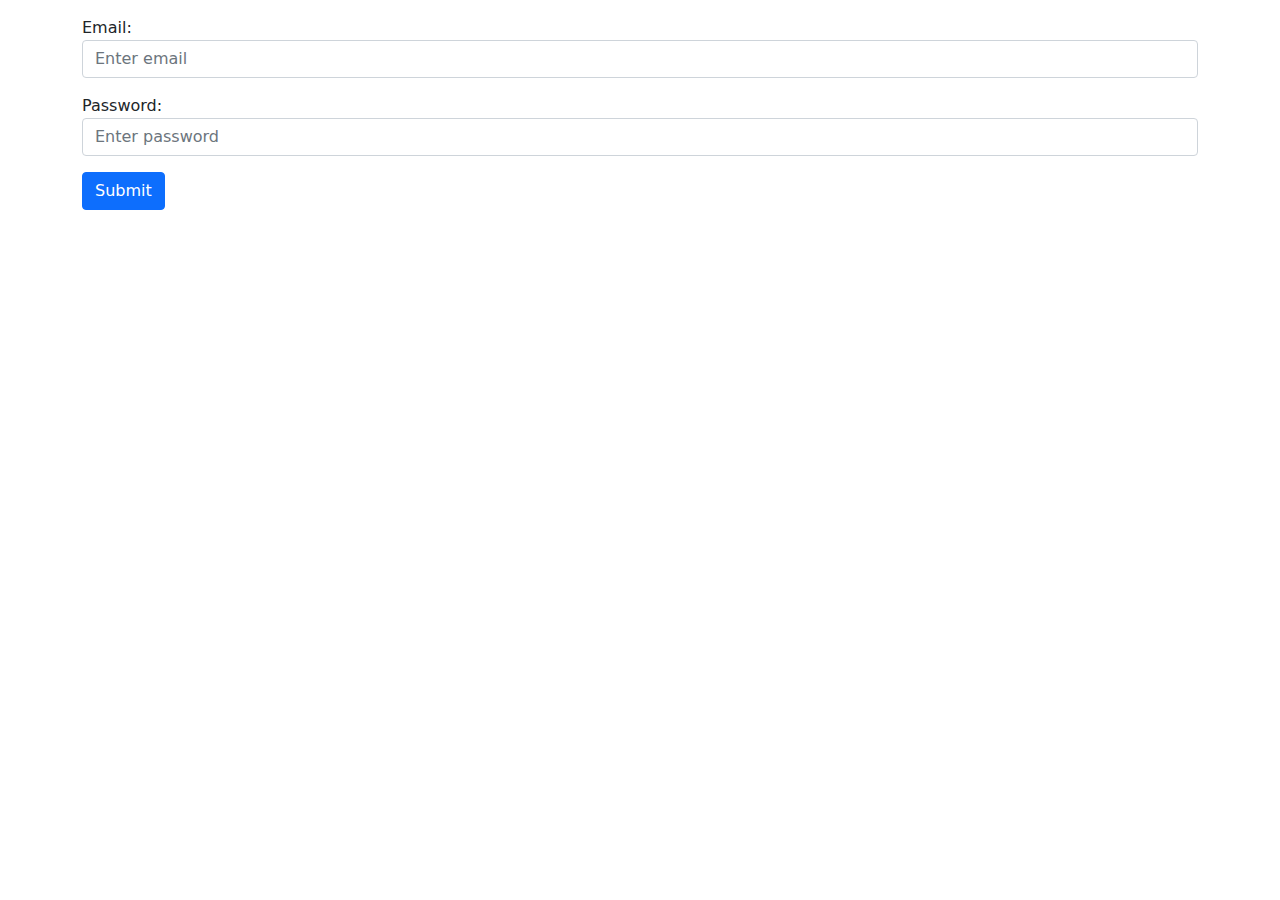
<file: index.html>
<!DOCTYPE html>
<html lang="en">
<head>
    <meta charset="utf-8">
    <meta name="viewport" content="width=device-width, initial-scale=1">
    <link href="Stil/bootstrap.css" rel="stylesheet">
    <link href="Stil/font-awesome.min.css" rel="stylesheet">
    <script src="Stil/bootstrap.bundle.js"></script>
   
    <title>Document</title>
</head>
<body>

 

  <div class="container mt-3">
    
    <form action="/action_page.php" method="post">
      <div class="mb-3 mt-3">
        <label for="email">Email:</label>
        <input type="email" class="form-control" id="email" placeholder="Enter email" name="email" required>
      </div>
      <div class="mb-3">
        <label for="pwd">Password:</label>
        <input type="password" class="form-control" id="pwd" placeholder="Enter password" name="pswd" required>
      </div>
      
      <button type="button" onclick="gonder()" class="btn btn-primary">Submit</button>
    </form>
  </div>
<script>
function gonder(){
  var gecisuygunlugu=true; 
  var email=document.getElementById("email").value;
  var sifre=document.getElementById("pwd").value;

  if (email == null || email == ""){

    gecisuygunlugu=false;
    alert("Emailiniz boş olamaz");
  }
else{

if(email!="g211210005@sakarya.edu.tr"){

  gecisuygunlugu=false;
  alert("Emailinizi sistemde kayıtlı değil");
}

}


if(sifre == null || sifre == ""){

gecisuygunlugu=false;
alert("Şifreniz boş olamaz");
}

else
{

  if (sifre!="123454") {
    
  
  gecisuygunlugu=false;
alert("Şifreniz sistemde kayıtlı değil");
  }
}


if (gecisuygunlugu) {
  window.location="hakkimda.html";
}
  
}

</script>




    
</body>
</file>
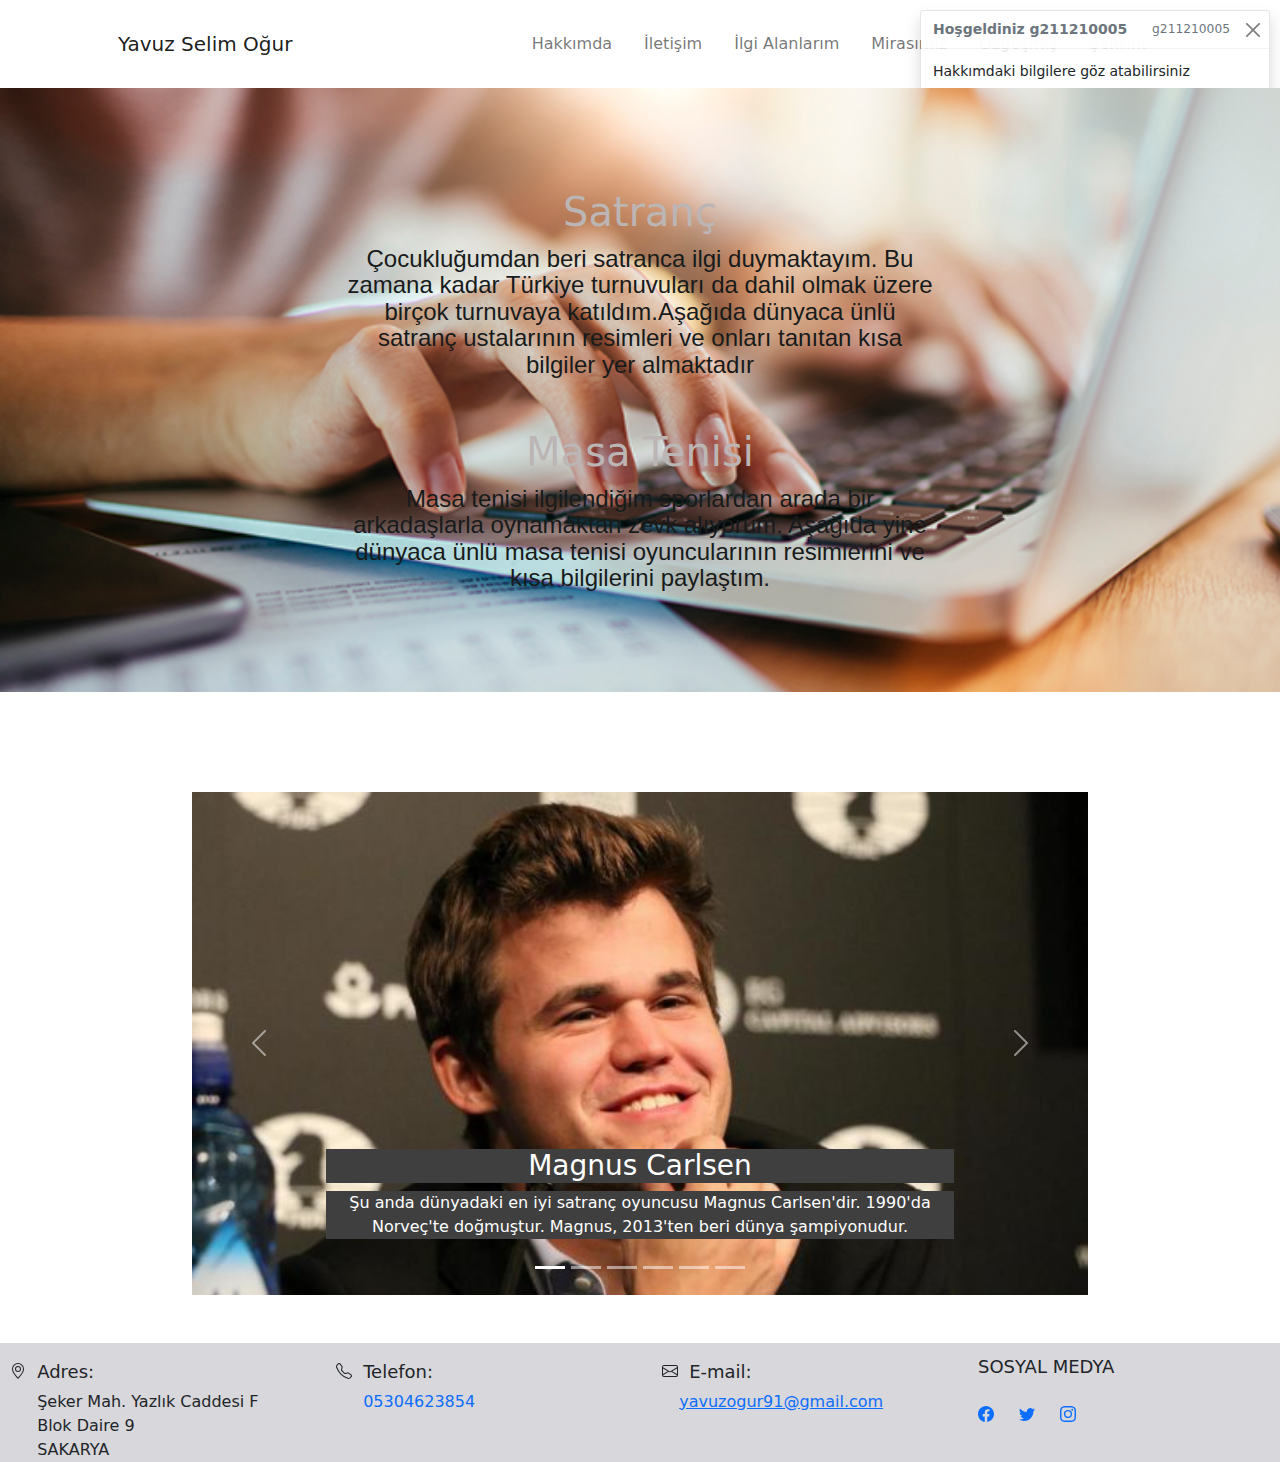
<file: hakkimda.html>
<!DOCTYPE html>
<html lang="en">
<head>
    <meta charset="utf-8">
    <meta name="viewport" content="width=device-width, initial-scale=1">
    <link href="Stil/bootstrap.css" rel="stylesheet">
    <link href="Stil/font-awesome.min.css" rel="stylesheet">
    <link rel="stylesheet" href="Stil/stil.css">
    <script src="Stil/bootstrap.bundle.js"></script>
   
    <title>Document</title>


<style> 
.bg {
    /* The image used */
    background-image: url("Resimler/bilgisayar.png")  ;
    background-size: cover;
    background-repeat: no-repeat;
    
    position: relative;
  
    /* Full height */
    height: 60%; 
    width: 100%;
  }


</style>

</head>
<body>
  
 
  <nav class="navbar navbar-expand-lg navbar-light" id="mainNav">
    <div class="container px-4 px-lg-5">
        <a class="navbar-brand" href="index.html">Yavuz Selim Oğur</a>
       
        <div class="collapse navbar-collapse" id="navbarResponsive">
            <ul class="navbar-nav ms-auto py-4 py-lg-0">
                <li class="nav-item"><a class="nav-link px-lg-3  py-lg-4" href="hakkimda.html">Hakkımda</a></li>
                <li class="nav-item"><a class="nav-link px-lg-3  py-lg-4" href="iletisim.html">İletişim</a></li>
                <li class="nav-item"><a class="nav-link px-lg-3  py-lg-4" href="ilgialanlarım.html">İlgi Alanlarım</a></li>
                <li class="nav-item"><a class="nav-link px-lg-3  py-lg-4" href="mirasımız.html">Mirasımız</a></li>
                <li class="nav-item"><a class="nav-link px-lg-3  py-lg-4" href="ozgecmis.html">Özgeçmiş</a></li>
                <li class="nav-item"><a class="nav-link px-lg-3  py-lg-4" href="sehrim.html">Şehrim</a></li>
            </ul>
        </div>
    </div>
</nav>


<div class="toast-container" style="position: absolute; top: 10px; right: 10px;">
  <div class="toast fade show">
      <div class="toast-header">
          <strong class="me-auto"><i class="bi-globe"></i> Hoşgeldiniz g211210005</strong>
          <small>g211210005</small>
          <button type="button" class="btn-close" data-bs-dismiss="toast"></button>
      </div>
      <div class="toast-body">
         Hakkımdaki bilgilere göz atabilirsiniz
      </div>
  </div>

  
</div>

<header class="bg" style="margin-bottom: 100px;"> 

  <div style="padding: 100px;" class="container position-relative px-4 px-lg-5 ">
    <div class="row gx-4 gx-lg-5 justify-content-center ">
        <div class="col-md-10 col-lg-8 col-xl-7">
            <div style="text-align: center; ">
                <h1 style="color: rgb(187, 181, 181);" >Satranç</h1>
                <span class="altbaslik">Çocukluğumdan beri satranca ilgi duymaktayım. Bu zamana kadar Türkiye turnuvuları da dahil olmak üzere birçok turnuvaya katıldım.Aşağıda dünyaca ünlü satranç ustalarının resimleri ve onları tanıtan kısa bilgiler yer almaktadır</span>
                <h1 style="padding-top: 50px; color: rgb(187, 181, 181);" >Masa Tenisi</h1>
                <span class="altbaslik">Masa tenisi ilgilendiğim sporlardan arada bir arkadaşlarla oynamaktan zevk alıyorum. Aşağıda yine dünyaca ünlü masa tenisi oyuncularının resimlerini ve kısa bilgilerini paylaştım.</span>
                
            </div>
        </div>
    </div>
</div>
</header>

    <!-- <nav  class="navbar navbar-expand-lg navbar-light bg-light">
        <a style=" margin-left: 50px;" class="navbar-brand" href="#"> <img src="Resimler/yavuz2.jpg" class="rounded" width="80" height="84" alt=""></a>
           
        <div  class="collapse navbar-collapse justify-content-center">
            
            
          <nav aria-label="breadcrumb">
            <ol class="breadcrumb">
                
                    
              <li class="breadcrumb-item">
                <a href="hakkimda.html">Hakkımda</a>
              </li>
              <li class="breadcrumb-item">
                <a href="iletisim.html">İletişim</a>
              </li>
              <li class="breadcrumb-item">
                <a href="ilgialanlarım.html">İlgi Alanlarım</a>
              </li>
              <li class="breadcrumb-item active" aria-current="page">
                <a href="mirasımız.html">Mirasımız</a>
              </li>
              <li class="breadcrumb-item active" aria-current="page">
                <a href="ozgecmis.html">Özgeçmiş</a>
              </li>
              <li class="breadcrumb-item active" aria-current="page">
                <a href="sehrim.html">Şehrim</a>
              </li>
            </ol>
          </nav>
        </div>
      </nav>
 -->


      <!-- <div style="background-color: rgb(92, 104, 211);" class="container-fluid">
        <h1 style="color: white;"> Hakkımda</h1>
        
      </div>

   <hr>
    <div class="container mt-3">
        
        <div class="container p-5 my-5 bg-dark text-white">
          <h1 >Satranç</h1> 
          <p >Çocukluğumdan beri satranca ilgi duymaktayım. Bu zamana kadar Türkiye turnuvuları da dahil olmak üzere birçok turnuvaya katıldım.Aşağıda dünyaca ünlü satranç ustalarının resimleri ve onları tanıtan kısa bilgiler yer almaktadır.</p>
          
          <h1>Masa Tenisi</h1>
          <p>Masa tenisi ilgilendiğim sporlardan arada bir arkadaşlarla oynamaktan zevk alıyorum. Aşağıda yine dünyaca ünlü masa tenisi oyuncularının resimlerini ve kısa bilgilerini paylaştım.</p>
            </div>
            <hr>
      </div>
<div> -->
    

      <div style="width:70%; margin-left: 15%; margin-right: 15%;"  id="demo2" class="carousel slide" data-bs-ride="carousel">
        <div class="carousel-indicators">
          <button type="button" data-bs-target="#demo2" data-bs-slide-to="0" class="active" aria-current="true"></button>
          <button type="button" data-bs-target="#demo2" data-bs-slide-to="1" class=""></button>
          <button type="button" data-bs-target="#demo2" data-bs-slide-to="2" class=""></button>
          <button type="button" data-bs-target="#demo2" data-bs-slide-to="3" class=""></button>
          <button type="button" data-bs-target="#demo2" data-bs-slide-to="4" class=""></button>
          <button type="button" data-bs-target="#demo2" data-bs-slide-to="5" class=""></button>
        </div>
        <div class="carousel-inner" >
          <div class="carousel-item active" >
            <img src="Resimler/carlsen.jpeg" alt="Magnus Carlsen" class="d-block w-100">
              <div class="carousel-caption">
          <h3 style="background-color: rgb(63, 63, 63);" >Magnus Carlsen </h3>
          <p style="background-color: rgb(63, 63, 63);">Şu anda dünyadaki en iyi satranç oyuncusu Magnus Carlsen'dir. 1990'da Norveç'te doğmuştur. Magnus, 2013'ten beri dünya şampiyonudur.</p>
        </div>
      
          </div>
          <div class="carousel-item">
            <img src="Resimler/kasporov.jpg" alt="Garry Kasparov" class="d-block w-100">
            
                  <div class="carousel-caption">
              <h3 style="background-color: rgb(63, 63, 63);">Garry Kasparov</h3>
              <p style="background-color: rgb(63, 63, 63);">Garry Kasporov kimi ekollerce tüm zamanların en iyi satranç oyuncusu olarak kabul edilmektedir. 1963'te Baku'de doğmuştur. 1985-1993 yılları arasında dünya şampiyonluğu ünvanını korumuştur.</p>
            </div> 
          </div>

          <div class="carousel-item">
            <img src="Resimler/fischer.jpg" alt="Bobby Fischer" class="d-block w-100">
                  <div class="carousel-caption">
              <h3 style="background-color: rgb(63, 63, 63);">Bobby Fischer</h3>
              <p style="background-color: rgb(63, 63, 63);">Dünyanın en iyi satranç ustalarından sayılmaktadır. 1943'te Chicago'da doğmuştur. 1972-1975 yılları arasında dünya şampiyonluğu ünvanını korumuştur.</p>
            </div>  
          </div>

          <div class="carousel-item">
            <img src="Resimler/fan zhendong.jpeg" alt="Fan Zhendong" class="d-block w-100">
                  <div class="carousel-caption">
              <h3 style="background-color: rgb(63, 63, 63);">Fan Zhendong</h3>
              <p style="background-color: rgb(63, 63, 63);">Şu anda dünyadaki en iyi masa tenisi oyuncusu olarak kabul edilmektedir. 1997 yılında Guangdong'da doğmuştur. 2012 yılında Çin'in masa tenisi takımına katıldıktan sonra en genç dünya şampiyonu olmuştur. </p>
            </div>  
          </div>
          <div class="carousel-item">
            <img src="Resimler/wang hao.jpg" alt="Wang Hao" class="d-block w-100">
                  <div class="carousel-caption">
              <h3 style="background-color: rgb(63, 63, 63);">Wang Hao</h3>
              <p style="background-color: rgb(63, 63, 63);">Wang, Mayıs 2009'da Japonya'nın Yokohama kentinde üç kez dünya şampiyonu Wang Liqin'i yenerek ilk dünya şampiyonu oldu. Wang Hao,1983'te Çin'de doğmuştur. Kariyeri boyunca Olimpiyat Oyunlarının masa tenisi etkinliklerinde toplam 5 madalya kazanmıştır. </p>
            </div>  
          </div>

          <div class="carousel-item">
            <img src="Resimler/Liu Guoliang.jpg" alt="Liu Guoliang" class="d-block w-100">
                  <div class="carousel-caption">
              <h3 style="background-color: rgb(63, 63, 63);">Liu Guoliang</h3>
              <p style="background-color: rgb(63, 63, 63);">Liu Guoliang, Olimpiyatlarda 2 altın madalya kazandı ve aktif kariyerinde bir gümüş ve bir bronz madalya kazanmıştır. 1976'da Çin'in Henan eyaletinin Xinxiang kentinde doğmuştur. Liu Guoliang, yaygın olarak ters backhand topspin'in öncüsü olarak kabul edilir.</p>
            </div>  
          </div>

        </div>
        <button class="carousel-control-prev" type="button" data-bs-target="#demo2" data-bs-slide="prev" style="cursor:pointer">
          <span class="carousel-control-prev-icon"></span>
        </button>
        <button class="carousel-control-next" type="button" data-bs-target="#demo2" data-bs-slide="next" style="cursor:pointer">
          <span class="carousel-control-next-icon"></span>
        </button>
      </div>
      <br>
      <br>
      

<footer style="background-color: rgb(216, 215, 219); " >

      <div class="row">
        <div class="col-sm-6 col-md-3" style="margin-top: 10px">
            <div class="row">
                <div class="col-md-1">
                    <div>
                      <svg xmlns="http://www.w3.org/2000/svg" width="16" height="16" fill="currentColor" class="bi bi-geo-alt" viewBox="0 0 16 16" style=" margin:10px 0 0 10px ">
                        <path d="M12.166 8.94c-.524 1.062-1.234 2.12-1.96 3.07A31.493 31.493 0 0 1 8 14.58a31.481 31.481 0 0 1-2.206-2.57c-.726-.95-1.436-2.008-1.96-3.07C3.304 7.867 3 6.862 3 6a5 5 0 0 1 10 0c0 .862-.305 1.867-.834 2.94zM8 16s6-5.686 6-10A6 6 0 0 0 2 6c0 4.314 6 10 6 10z"/>
                        <path d="M8 8a2 2 0 1 1 0-4 2 2 0 0 1 0 4zm0 1a3 3 0 1 0 0-6 3 3 0 0 0 0 6z"/>
                      </svg>
                    </div>
                </div>
                <div class="col-md-10">
                    <div style="font-size: 18px;  margin: 5px 0 0 10px;">
                        Adres:
                    </div>
                    <div style="font-size: 16px;  margin: 5px 0 0 10px;">
                        Şeker Mah. Yazlık Caddesi F Blok Daire 9  <br> SAKARYA
                    </div>
                </div>
            </div>
        </div>
        <div class="col-sm-6 col-md-3" style="margin-top: 10px">
            <div class="row">
                <div class="col-md-1">
                    <div>
                      <svg xmlns="http://www.w3.org/2000/svg" width="16" height="16" fill="currentColor" class="bi bi-telephone" viewBox="0 0 16 16" style=" margin:10px 0 0 10px  ">
                        <path d="M3.654 1.328a.678.678 0 0 0-1.015-.063L1.605 2.3c-.483.484-.661 1.169-.45 1.77a17.568 17.568 0 0 0 4.168 6.608 17.569 17.569 0 0 0 6.608 4.168c.601.211 1.286.033 1.77-.45l1.034-1.034a.678.678 0 0 0-.063-1.015l-2.307-1.794a.678.678 0 0 0-.58-.122l-2.19.547a1.745 1.745 0 0 1-1.657-.459L5.482 8.062a1.745 1.745 0 0 1-.46-1.657l.548-2.19a.678.678 0 0 0-.122-.58L3.654 1.328zM1.884.511a1.745 1.745 0 0 1 2.612.163L6.29 2.98c.329.423.445.974.315 1.494l-.547 2.19a.678.678 0 0 0 .178.643l2.457 2.457a.678.678 0 0 0 .644.178l2.189-.547a1.745 1.745 0 0 1 1.494.315l2.306 1.794c.829.645.905 1.87.163 2.611l-1.034 1.034c-.74.74-1.846 1.065-2.877.702a18.634 18.634 0 0 1-7.01-4.42 18.634 18.634 0 0 1-4.42-7.009c-.362-1.03-.037-2.137.703-2.877L1.885.511z"/>
                      </svg>
                    </div>
                </div>
                <div class="col-md-10">
                    <div style="font-size: 18px;  margin: 5px 0 0 10px;">
                        Telefon:
                    </div>
                    <div style="font-size: 16px;  margin: 5px 0 0 10px;">

                        <a href="tel:+905304623854" style="text-decoration: none;">05304623854</a>
                        <br>
                       
                   
                        
                    </div>
                </div>
            </div>
        </div>
        <div class="col-sm-6 col-md-3" style="margin-top: 10px">
            <div class="row">
                <div class="col-md-1">
                    <div>
                      <svg xmlns="http://www.w3.org/2000/svg" width="16" height="16" fill="currentColor" class="bi bi-envelope" viewBox="0 0 16 16" style=" margin:10px 0 0 10px  ">
                        <path d="M0 4a2 2 0 0 1 2-2h12a2 2 0 0 1 2 2v8a2 2 0 0 1-2 2H2a2 2 0 0 1-2-2V4Zm2-1a1 1 0 0 0-1 1v.217l7 4.2 7-4.2V4a1 1 0 0 0-1-1H2Zm13 2.383-4.708 2.825L15 11.105V5.383Zm-.034 6.876-5.64-3.471L8 9.583l-1.326-.795-5.64 3.47A1 1 0 0 0 2 13h12a1 1 0 0 0 .966-.741ZM1 11.105l4.708-2.897L1 5.383v5.722Z"/>
                      </svg>
                    </div>
                </div>
                <div class="col-md-10">
                    <div style="font-size: 18px; margin: 5px 0 0 10px;">
                        E-mail:
                    </div>
                    <div style="font-size: 16px; margin: 5px 0 0 0;">
                        <a href="mailto:yavuzogur91@gmail.com" target="_top"><p>yavuzogur91@gmail.com</p></a>
                    </div>
                </div>
            </div>
        </div>
        <div class="col-sm-6 col-md-3" style="margin-top: 10px">
            <div style="margin: 0 0 15px 0;font-size: 18px;">
            SOSYAL MEDYA
            </div>
            <div>
             
                <a  href="https://www.facebook.com/yavuz123454" style="font-size: 24px; margin: 0 10px 0 0;"> <svg xmlns="http://www.w3.org/2000/svg" width="16" height="16" fill="currentColor" class="bi bi-facebook" viewBox="0 0 16 16">
                  <path d="M16 8.049c0-4.446-3.582-8.05-8-8.05C3.58 0-.002 3.603-.002 8.05c0 4.017 2.926 7.347 6.75 7.951v-5.625h-2.03V8.05H6.75V6.275c0-2.017 1.195-3.131 3.022-3.131.876 0 1.791.157 1.791.157v1.98h-1.009c-.993 0-1.303.621-1.303 1.258v1.51h2.218l-.354 2.326H9.25V16c3.824-.604 6.75-3.934 6.75-7.951z"></path>
                </svg></a>
                <a href="https://twitter.com/yavuzokur54" style="font-size: 24px; margin: 0 10px;"><svg xmlns="http://www.w3.org/2000/svg" width="16" height="16" fill="currentColor" class="bi bi-twitter" viewBox="0 0 16 16">
                  <path d="M5.026 15c6.038 0 9.341-5.003 9.341-9.334 0-.14 0-.282-.006-.422A6.685 6.685 0 0 0 16 3.542a6.658 6.658 0 0 1-1.889.518 3.301 3.301 0 0 0 1.447-1.817 6.533 6.533 0 0 1-2.087.793A3.286 3.286 0 0 0 7.875 6.03a9.325 9.325 0 0 1-6.767-3.429 3.289 3.289 0 0 0 1.018 4.382A3.323 3.323 0 0 1 .64 6.575v.045a3.288 3.288 0 0 0 2.632 3.218 3.203 3.203 0 0 1-.865.115 3.23 3.23 0 0 1-.614-.057 3.283 3.283 0 0 0 3.067 2.277A6.588 6.588 0 0 1 .78 13.58a6.32 6.32 0 0 1-.78-.045A9.344 9.344 0 0 0 5.026 15z"/>
                </svg></i></a>
               
                <a href="https://www.instagram.com/yavuz123454/" style="font-size: 24px; margin: 0 10px;"><svg xmlns="http://www.w3.org/2000/svg" width="16" height="16" fill="currentColor" class="bi bi-instagram" viewBox="0 0 16 16">
                  <path d="M8 0C5.829 0 5.556.01 4.703.048 3.85.088 3.269.222 2.76.42a3.917 3.917 0 0 0-1.417.923A3.927 3.927 0 0 0 .42 2.76C.222 3.268.087 3.85.048 4.7.01 5.555 0 5.827 0 8.001c0 2.172.01 2.444.048 3.297.04.852.174 1.433.372 1.942.205.526.478.972.923 1.417.444.445.89.719 1.416.923.51.198 1.09.333 1.942.372C5.555 15.99 5.827 16 8 16s2.444-.01 3.298-.048c.851-.04 1.434-.174 1.943-.372a3.916 3.916 0 0 0 1.416-.923c.445-.445.718-.891.923-1.417.197-.509.332-1.09.372-1.942C15.99 10.445 16 10.173 16 8s-.01-2.445-.048-3.299c-.04-.851-.175-1.433-.372-1.941a3.926 3.926 0 0 0-.923-1.417A3.911 3.911 0 0 0 13.24.42c-.51-.198-1.092-.333-1.943-.372C10.443.01 10.172 0 7.998 0h.003zm-.717 1.442h.718c2.136 0 2.389.007 3.232.046.78.035 1.204.166 1.486.275.373.145.64.319.92.599.28.28.453.546.598.92.11.281.24.705.275 1.485.039.843.047 1.096.047 3.231s-.008 2.389-.047 3.232c-.035.78-.166 1.203-.275 1.485a2.47 2.47 0 0 1-.599.919c-.28.28-.546.453-.92.598-.28.11-.704.24-1.485.276-.843.038-1.096.047-3.232.047s-2.39-.009-3.233-.047c-.78-.036-1.203-.166-1.485-.276a2.478 2.478 0 0 1-.92-.598 2.48 2.48 0 0 1-.6-.92c-.109-.281-.24-.705-.275-1.485-.038-.843-.046-1.096-.046-3.233 0-2.136.008-2.388.046-3.231.036-.78.166-1.204.276-1.486.145-.373.319-.64.599-.92.28-.28.546-.453.92-.598.282-.11.705-.24 1.485-.276.738-.034 1.024-.044 2.515-.045v.002zm4.988 1.328a.96.96 0 1 0 0 1.92.96.96 0 0 0 0-1.92zm-4.27 1.122a4.109 4.109 0 1 0 0 8.217 4.109 4.109 0 0 0 0-8.217zm0 1.441a2.667 2.667 0 1 1 0 5.334 2.667 2.667 0 0 1 0-5.334z"/>
                </svg></i></a>
            </div>
        </div>
    </div>

      
  </footer>




    
</body>
</html>
</file>
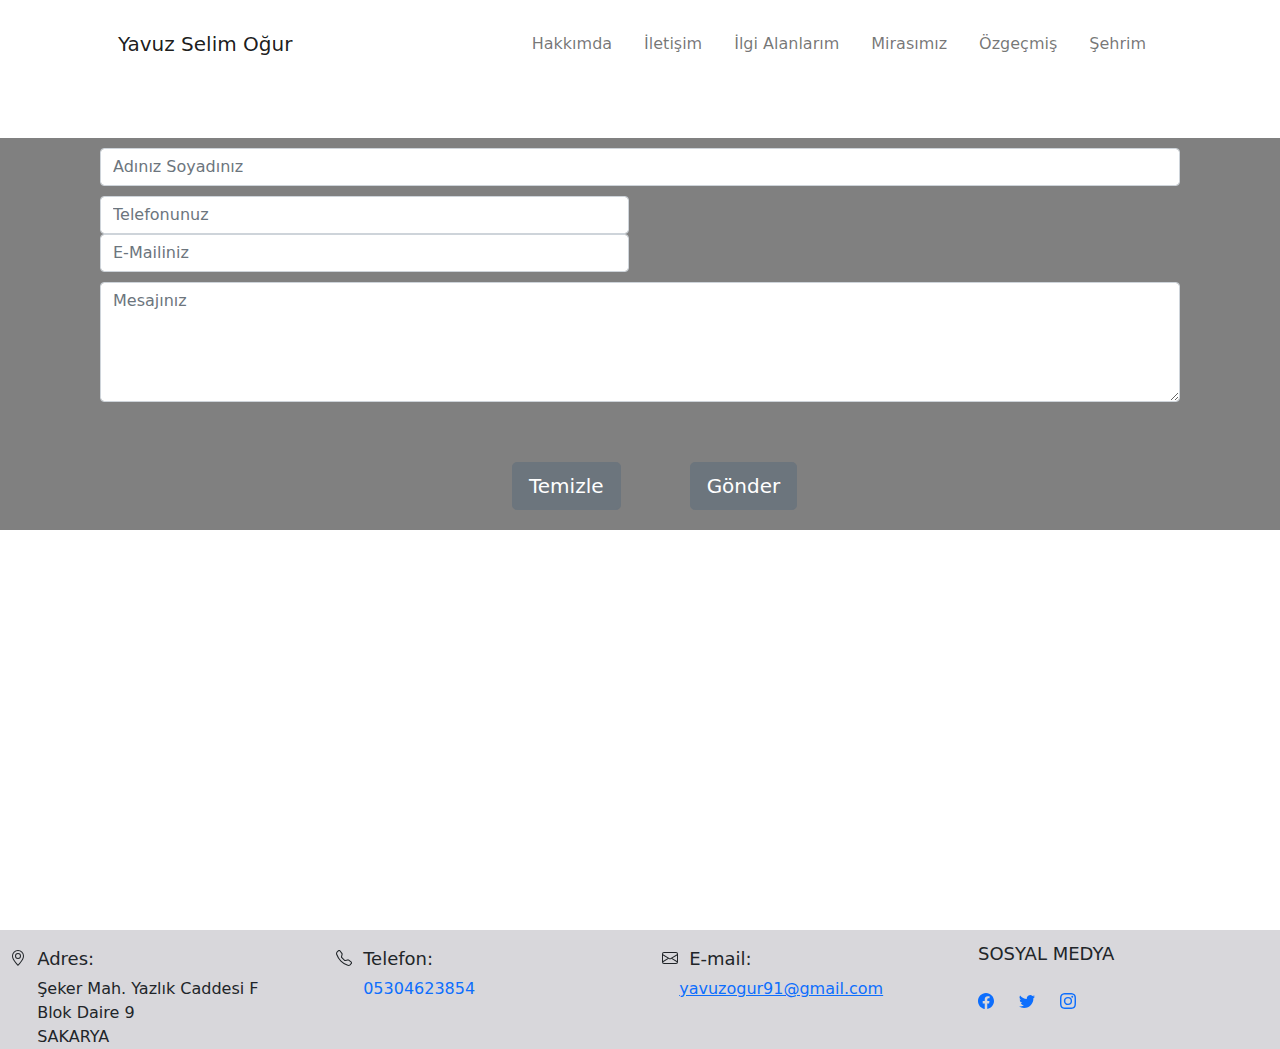
<file: iletisim.html>
<!DOCTYPE html>
<html lang="en">
<head>
    <meta charset="utf-8">
    <meta name="viewport" content="width=device-width, initial-scale=1">
    <link href="Stil/bootstrap.css" rel="stylesheet">
    <link href="Stil/font-awesome.min.css" rel="stylesheet">
    <script src="Stil/bootstrap.bundle.js"></script>
   
    <title>Document</title>
</head>
<body>


    

  <nav class="navbar navbar-expand-lg navbar-light" id="mainNav">
    <div class="container px-4 px-lg-5">
        <a class="navbar-brand" href="index.html">Yavuz Selim Oğur</a>
       
        <div class="collapse navbar-collapse" id="navbarResponsive">
            <ul class="navbar-nav ms-auto py-4 py-lg-0">
                <li class="nav-item"><a class="nav-link px-lg-3  py-lg-4" href="hakkimda.html">Hakkımda</a></li>
                <li class="nav-item"><a class="nav-link px-lg-3  py-lg-4" href="iletisim.html">İletişim</a></li>
                <li class="nav-item"><a class="nav-link px-lg-3  py-lg-4" href="ilgialanlarım.html">İlgi Alanlarım</a></li>
                <li class="nav-item"><a class="nav-link px-lg-3  py-lg-4" href="mirasımız.html">Mirasımız</a></li>
                <li class="nav-item"><a class="nav-link px-lg-3  py-lg-4" href="ozgecmis.html">Özgeçmiş</a></li>
                <li class="nav-item"><a class="nav-link px-lg-3  py-lg-4" href="sehrim.html">Şehrim</a></li>
            </ul>
        </div>
    </div>
</nav>


<form    id="mycontactform" style="background-color: grey;">
  <div class="form-group" id="mycontactname_div" style="padding-left: 100px; padding-right: 100px; padding-top: 10px; padding-bottom: 10px; margin-top: 50px;">
      <input name="mycontactname" id="mycontactname" type="text" class="form-control" placeholder="Adınız Soyadınız">
  </div>
  <div class="form-group" style="padding-left: 100px; padding-right: 100px;">
      <div>
          <div style="width: 49%; float: left; margin-right: 33px;" id="mycontactphone_div">
              <input name="mycontactphone" id="mycontactphone" type="phone" class="form-control" placeholder="Telefonunuz">
          </div>
          <div style="width: 49%;float: left; " id="mycontactemail_div">
              <input name="mycontactemail" id="mycontactemail" type="email" class="form-control" placeholder="E-Mailiniz">
          </div>
          <div class="clearfix"></div>
      </div>
  </div>
  <div class="form-group" style="padding-left: 100px; padding-right: 100px; padding-top: 10px; padding-bottom: 10px;" id="mycontactmessage_div">
      <textarea name="mycontactmessage"  id="mycontactmessage" class="form-control" rows="6" placeholder="Mesajınız" style="height: 120px;" maxlength="2000"></textarea>
  </div>
  <button id="mycontact_btn_sent" style="margin-left: 40%; margin-top: 50px; margin-bottom: 20px;"  type="button" onclick="temizle()" class="btn btn-lg btn-block btn-secondary">Temizle</button>
  <button id="mycontact_btn_sent" style="margin-left: 5%; margin-top: 50px; margin-bottom: 20px;" onclick="validateForm()"  type="button" value="Submit" class="btn btn-lg btn-block btn-secondary">Gönder</button>

</form>
<script>
  function temizle(){
    
    document.getElementById("mycontactname").value="";
    document.getElementById("mycontactphone").value="";
    document.getElementById("mycontactemail").value="";
    document.getElementById("mycontactmessage").value="";
  }
  function validateForm() {
   var basarıdurumu=true;
var isim = document.getElementById("mycontactname").value;
var telefon=document.getElementById("mycontactphone").value;
var email=document.getElementById("mycontactemail").value;
var mesaj=document.getElementById("mycontactmessage").value;

if (isim == null || isim == "") {
alert("Lütfen Adınızı Giriniz");

basarıdurumu=false;
return false;
}

if (telefon == null || telefon == "") {
alert("Lütfen Telefon Numaranızı Giriniz ");

basarıdurumu=false;
return false;
}
if (email == null || email == "") {
alert("Lütfen Emailinizi Giriniz ");

basarıdurumu=false;
return false;
}

if(email.indexOf('@')==-1){
  alert("Lütfen Emailinizi Doğru Formatta Giriniz ");

  basarıdurumu=false;
  return false;
}
if(basarıdurumu==true){

  alert("İsim: "+ isim+" Telefon: "+telefon+" E-mail: "+email+" Mesaj: "+mesaj);
}


}
</script>



<footer style="background-color: rgb(216, 215, 219); margin-top: 400px;" >

      <div class="row">
        <div class="col-sm-6 col-md-3" style="margin-top: 10px">
            <div class="row">
                <div class="col-md-1">
                    <div>
                      <svg xmlns="http://www.w3.org/2000/svg" width="16" height="16" fill="currentColor" class="bi bi-geo-alt" viewBox="0 0 16 16" style=" margin:10px 0 0 10px ">
                        <path d="M12.166 8.94c-.524 1.062-1.234 2.12-1.96 3.07A31.493 31.493 0 0 1 8 14.58a31.481 31.481 0 0 1-2.206-2.57c-.726-.95-1.436-2.008-1.96-3.07C3.304 7.867 3 6.862 3 6a5 5 0 0 1 10 0c0 .862-.305 1.867-.834 2.94zM8 16s6-5.686 6-10A6 6 0 0 0 2 6c0 4.314 6 10 6 10z"/>
                        <path d="M8 8a2 2 0 1 1 0-4 2 2 0 0 1 0 4zm0 1a3 3 0 1 0 0-6 3 3 0 0 0 0 6z"/>
                      </svg>
                    </div>
                </div>
                <div class="col-md-10">
                    <div style="font-size: 18px;  margin: 5px 0 0 10px;">
                        Adres:
                    </div>
                    <div style="font-size: 16px;  margin: 5px 0 0 10px;">
                        Şeker Mah. Yazlık Caddesi F Blok Daire 9  <br> SAKARYA
                    </div>
                </div>
            </div>
        </div>
        <div class="col-sm-6 col-md-3" style="margin-top: 10px">
            <div class="row">
                <div class="col-md-1">
                    <div>
                      <svg xmlns="http://www.w3.org/2000/svg" width="16" height="16" fill="currentColor" class="bi bi-telephone" viewBox="0 0 16 16" style=" margin:10px 0 0 10px  ">
                        <path d="M3.654 1.328a.678.678 0 0 0-1.015-.063L1.605 2.3c-.483.484-.661 1.169-.45 1.77a17.568 17.568 0 0 0 4.168 6.608 17.569 17.569 0 0 0 6.608 4.168c.601.211 1.286.033 1.77-.45l1.034-1.034a.678.678 0 0 0-.063-1.015l-2.307-1.794a.678.678 0 0 0-.58-.122l-2.19.547a1.745 1.745 0 0 1-1.657-.459L5.482 8.062a1.745 1.745 0 0 1-.46-1.657l.548-2.19a.678.678 0 0 0-.122-.58L3.654 1.328zM1.884.511a1.745 1.745 0 0 1 2.612.163L6.29 2.98c.329.423.445.974.315 1.494l-.547 2.19a.678.678 0 0 0 .178.643l2.457 2.457a.678.678 0 0 0 .644.178l2.189-.547a1.745 1.745 0 0 1 1.494.315l2.306 1.794c.829.645.905 1.87.163 2.611l-1.034 1.034c-.74.74-1.846 1.065-2.877.702a18.634 18.634 0 0 1-7.01-4.42 18.634 18.634 0 0 1-4.42-7.009c-.362-1.03-.037-2.137.703-2.877L1.885.511z"/>
                      </svg>
                    </div>
                </div>
                <div class="col-md-10">
                    <div style="font-size: 18px;  margin: 5px 0 0 10px;">
                        Telefon:
                    </div>
                    <div style="font-size: 16px;  margin: 5px 0 0 10px;">

                        <a href="tel:+905304623854" style="text-decoration: none;">05304623854</a>
                        <br>
                       
                   
                        
                    </div>
                </div>
            </div>
        </div>
        <div class="col-sm-6 col-md-3" style="margin-top: 10px">
            <div class="row">
                <div class="col-md-1">
                    <div>
                      <svg xmlns="http://www.w3.org/2000/svg" width="16" height="16" fill="currentColor" class="bi bi-envelope" viewBox="0 0 16 16" style=" margin:10px 0 0 10px  ">
                        <path d="M0 4a2 2 0 0 1 2-2h12a2 2 0 0 1 2 2v8a2 2 0 0 1-2 2H2a2 2 0 0 1-2-2V4Zm2-1a1 1 0 0 0-1 1v.217l7 4.2 7-4.2V4a1 1 0 0 0-1-1H2Zm13 2.383-4.708 2.825L15 11.105V5.383Zm-.034 6.876-5.64-3.471L8 9.583l-1.326-.795-5.64 3.47A1 1 0 0 0 2 13h12a1 1 0 0 0 .966-.741ZM1 11.105l4.708-2.897L1 5.383v5.722Z"/>
                      </svg>
                    </div>
                </div>
                <div class="col-md-10">
                    <div style="font-size: 18px; margin: 5px 0 0 10px;">
                        E-mail:
                    </div>
                    <div style="font-size: 16px; margin: 5px 0 0 0;">
                        <a href="mailto:yavuzogur91@gmail.com" target="_top"><p>yavuzogur91@gmail.com</p></a>
                    </div>
                </div>
            </div>
        </div>
        <div class="col-sm-6 col-md-3" style="margin-top: 10px">
            <div style="margin: 0 0 15px 0;font-size: 18px;">
            SOSYAL MEDYA
            </div>
            <div>
             
                <a  href="https://www.facebook.com/pages/Kemal-Sayar/20852826441?ref=hl" style="font-size: 24px; margin: 0 10px 0 0;"> <svg xmlns="http://www.w3.org/2000/svg" width="16" height="16" fill="currentColor" class="bi bi-facebook" viewBox="0 0 16 16">
                  <path d="M16 8.049c0-4.446-3.582-8.05-8-8.05C3.58 0-.002 3.603-.002 8.05c0 4.017 2.926 7.347 6.75 7.951v-5.625h-2.03V8.05H6.75V6.275c0-2.017 1.195-3.131 3.022-3.131.876 0 1.791.157 1.791.157v1.98h-1.009c-.993 0-1.303.621-1.303 1.258v1.51h2.218l-.354 2.326H9.25V16c3.824-.604 6.75-3.934 6.75-7.951z"></path>
                </svg></a>
                <a href="https://twitter.com/mkemalsayar" style="font-size: 24px; margin: 0 10px;"><svg xmlns="http://www.w3.org/2000/svg" width="16" height="16" fill="currentColor" class="bi bi-twitter" viewBox="0 0 16 16">
                  <path d="M5.026 15c6.038 0 9.341-5.003 9.341-9.334 0-.14 0-.282-.006-.422A6.685 6.685 0 0 0 16 3.542a6.658 6.658 0 0 1-1.889.518 3.301 3.301 0 0 0 1.447-1.817 6.533 6.533 0 0 1-2.087.793A3.286 3.286 0 0 0 7.875 6.03a9.325 9.325 0 0 1-6.767-3.429 3.289 3.289 0 0 0 1.018 4.382A3.323 3.323 0 0 1 .64 6.575v.045a3.288 3.288 0 0 0 2.632 3.218 3.203 3.203 0 0 1-.865.115 3.23 3.23 0 0 1-.614-.057 3.283 3.283 0 0 0 3.067 2.277A6.588 6.588 0 0 1 .78 13.58a6.32 6.32 0 0 1-.78-.045A9.344 9.344 0 0 0 5.026 15z"/>
                </svg></i></a>
               
                <a href="https://www.instagram.com/kemalsayar_official" style="font-size: 24px; margin: 0 10px;"><svg xmlns="http://www.w3.org/2000/svg" width="16" height="16" fill="currentColor" class="bi bi-instagram" viewBox="0 0 16 16">
                  <path d="M8 0C5.829 0 5.556.01 4.703.048 3.85.088 3.269.222 2.76.42a3.917 3.917 0 0 0-1.417.923A3.927 3.927 0 0 0 .42 2.76C.222 3.268.087 3.85.048 4.7.01 5.555 0 5.827 0 8.001c0 2.172.01 2.444.048 3.297.04.852.174 1.433.372 1.942.205.526.478.972.923 1.417.444.445.89.719 1.416.923.51.198 1.09.333 1.942.372C5.555 15.99 5.827 16 8 16s2.444-.01 3.298-.048c.851-.04 1.434-.174 1.943-.372a3.916 3.916 0 0 0 1.416-.923c.445-.445.718-.891.923-1.417.197-.509.332-1.09.372-1.942C15.99 10.445 16 10.173 16 8s-.01-2.445-.048-3.299c-.04-.851-.175-1.433-.372-1.941a3.926 3.926 0 0 0-.923-1.417A3.911 3.911 0 0 0 13.24.42c-.51-.198-1.092-.333-1.943-.372C10.443.01 10.172 0 7.998 0h.003zm-.717 1.442h.718c2.136 0 2.389.007 3.232.046.78.035 1.204.166 1.486.275.373.145.64.319.92.599.28.28.453.546.598.92.11.281.24.705.275 1.485.039.843.047 1.096.047 3.231s-.008 2.389-.047 3.232c-.035.78-.166 1.203-.275 1.485a2.47 2.47 0 0 1-.599.919c-.28.28-.546.453-.92.598-.28.11-.704.24-1.485.276-.843.038-1.096.047-3.232.047s-2.39-.009-3.233-.047c-.78-.036-1.203-.166-1.485-.276a2.478 2.478 0 0 1-.92-.598 2.48 2.48 0 0 1-.6-.92c-.109-.281-.24-.705-.275-1.485-.038-.843-.046-1.096-.046-3.233 0-2.136.008-2.388.046-3.231.036-.78.166-1.204.276-1.486.145-.373.319-.64.599-.92.28-.28.546-.453.92-.598.282-.11.705-.24 1.485-.276.738-.034 1.024-.044 2.515-.045v.002zm4.988 1.328a.96.96 0 1 0 0 1.92.96.96 0 0 0 0-1.92zm-4.27 1.122a4.109 4.109 0 1 0 0 8.217 4.109 4.109 0 0 0 0-8.217zm0 1.441a2.667 2.667 0 1 1 0 5.334 2.667 2.667 0 0 1 0-5.334z"/>
                </svg></i></a>
            </div>
        </div>
    </div>

      
  </footer>




    
</body>
</file>
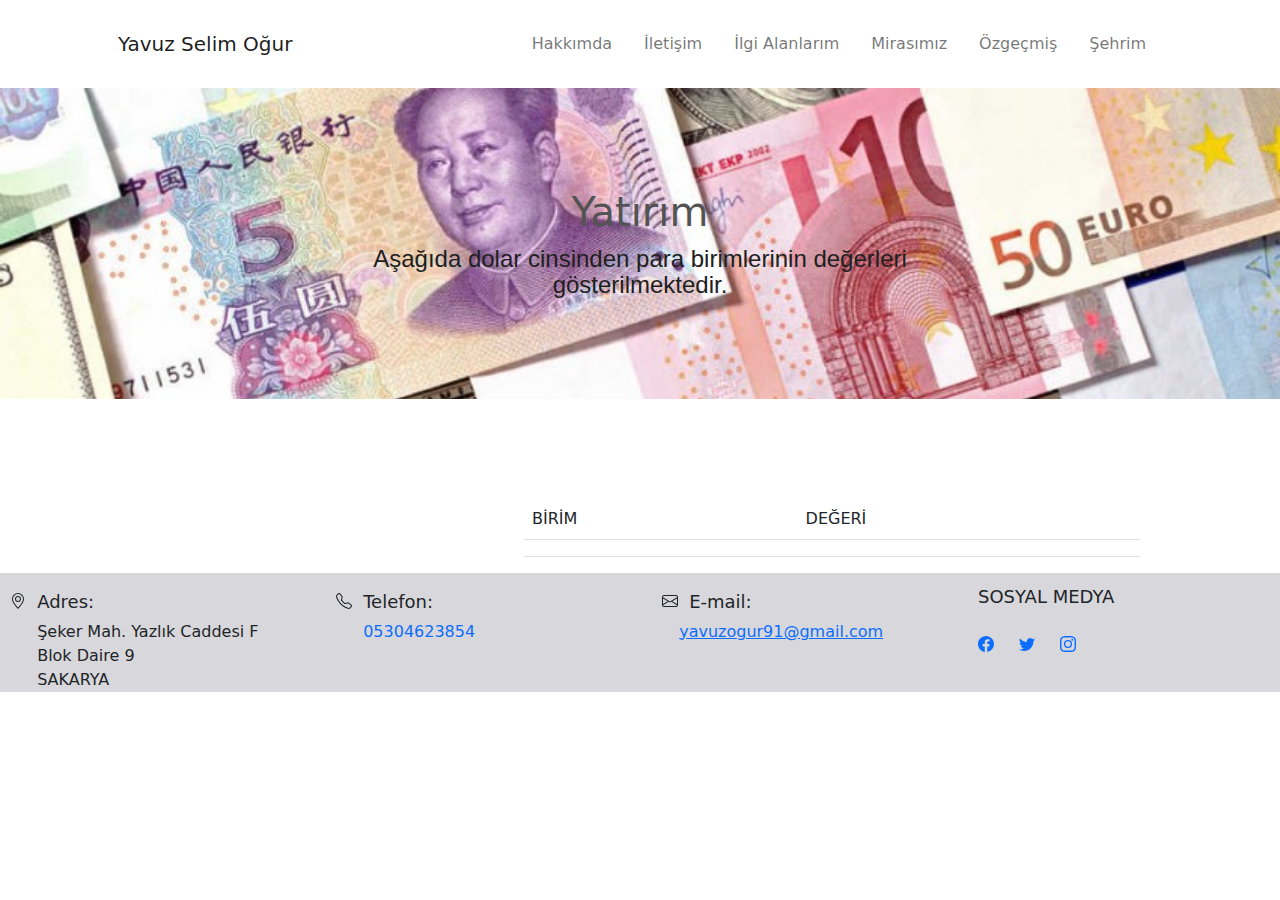
<file: ilgialanlarım.html>
<!DOCTYPE html>
<html lang="en">
<head>
    <meta charset="utf-8">
    <meta name="viewport" content="width=device-width, initial-scale=1">
    <link href="Stil/bootstrap.css" rel="stylesheet">
    <link href="Stil/font-awesome.min.css" rel="stylesheet">
    <link rel="stylesheet" href="Stil/stil.css">
    <script src="Stil/bootstrap.bundle.js"></script>
   
    <title>Document</title>

    <style> 
      .bg {
          /* The image used */
          background-image: url("Resimler/parabirimleri.jpg")  ;
          background-size: cover;
          background-repeat: no-repeat;
          
          position: relative;
        
          /* Full height */
          height: 60%; 
          width: 100%;
        }
      
      
      </style>
</head>
<body>


  <nav class="navbar navbar-expand-lg navbar-light" id="mainNav">
    <div class="container px-4 px-lg-5">
        <a class="navbar-brand" href="index.html">Yavuz Selim Oğur</a>
       
        <div class="collapse navbar-collapse" id="navbarResponsive">
            <ul class="navbar-nav ms-auto py-4 py-lg-0">
                <li class="nav-item"><a class="nav-link px-lg-3  py-lg-4" href="hakkimda.html">Hakkımda</a></li>
                <li class="nav-item"><a class="nav-link px-lg-3  py-lg-4" href="iletisim.html">İletişim</a></li>
                <li class="nav-item"><a class="nav-link px-lg-3  py-lg-4" href="ilgialanlarım.html">İlgi Alanlarım</a></li>
                <li class="nav-item"><a class="nav-link px-lg-3  py-lg-4" href="mirasımız.html">Mirasımız</a></li>
                <li class="nav-item"><a class="nav-link px-lg-3  py-lg-4" href="ozgecmis.html">Özgeçmiş</a></li>
                <li class="nav-item"><a class="nav-link px-lg-3  py-lg-4" href="sehrim.html">Şehrim</a></li>
            </ul>
        </div>
    </div>
</nav>

<header class="bg" style="margin-bottom: 100px;"> 

  <div style="padding: 100px;" class="container position-relative px-4 px-lg-5 ">
    <div class="row gx-4 gx-lg-5 justify-content-center ">
        <div class="col-md-10 col-lg-8 col-xl-7">
            <div style="text-align: center; ">
                <h1 style="color: rgb(83, 83, 83);" >Yatırım</h1>
                <span style="color: rgb(32, 32, 32);" class="altbaslik">Aşağıda dolar cinsinden para birimlerinin değerleri gösterilmektedir.</span>
               
            </div>
        </div>
    </div>
</div>
</header>


<div class="container" style="margin-left: 40%; padding-right: 40%;">
<table class="table" id="parabirimi">
<tr><td>BİRİM</td><td>DEĞERİ</td></tr>
</table>

</div>

<script>
  

var tablo=document.getElementById("parabirimi");
var row=tablo.insertRow(-1);
var cell1=row.insertCell(0);
var cell2=row.insertCell(1);
var deger="2";
var a=0;

function atama(deger){

deger=JSON.parse(deger);
console.log(deger.quotes.USDAED);
for(i in deger.quotes){

  if(a<35){
  var row=tablo.insertRow(-1);
var cell1=row.insertCell(0);
var cell2=row.insertCell(1);
cell1.innerHTML=i;
cell2.innerHTML=deger.quotes[i];
  }
  else{
    var row=tablo.insertRow(-1);
var cell1=row.insertCell(0);
var cell2=row.insertCell(1);
cell1.innerHTML=i;
cell2.innerHTML=deger.quotes[i];

  }



a=a+1;
}

}




  var myHeaders = new Headers();
myHeaders.append("apikey", "uzZN9G1JXhzRGZjnxTJcCOn57erxqQKg");

var requestOptions = {
  method: 'GET',
  redirect: 'follow',
  headers: myHeaders
};

fetch("https://api.apilayer.com/currency_data/live?source=&currencies=", requestOptions)
  .then(response => response.text())
  
  
  .then(result => atama(result))
  
  .catch(error => console.log('error', error));








  // fetch('https://api.collectapi.com/economy/currencyToAll?int=10&base=USD')
  // .then(function(resp){return resp.json()}).then(function(data){console.log(data)});





// var data = null;

// var xhr = new XMLHttpRequest();
// xhr.withCredentials = true;

// xhr.addEventListener("readystatechange", function () {
//   if (this.readyState === this.DONE) {
//     console.log(this.responseText);
//   }
// });

// xhr.open("GET", "https://api.collectapi.com/gasPrice/turkeyGasoline?district=kadikoy&city=istanbul");

// xhr.setRequestHeader("content-type", "application/json");
// xhr.setRequestHeader("authorization", "apikey 6tEOTiNmbQ0ZIqoLmh3tUe:5haG2j5MliJoBfQfEpZ7YS");

// xhr.send(data)

</script>




<footer style="background-color: rgb(216, 215, 219); " >

      <div class="row">
        <div class="col-sm-6 col-md-3" style="margin-top: 10px">
            <div class="row">
                <div class="col-md-1">
                    <div>
                      <svg xmlns="http://www.w3.org/2000/svg" width="16" height="16" fill="currentColor" class="bi bi-geo-alt" viewBox="0 0 16 16" style=" margin:10px 0 0 10px ">
                        <path d="M12.166 8.94c-.524 1.062-1.234 2.12-1.96 3.07A31.493 31.493 0 0 1 8 14.58a31.481 31.481 0 0 1-2.206-2.57c-.726-.95-1.436-2.008-1.96-3.07C3.304 7.867 3 6.862 3 6a5 5 0 0 1 10 0c0 .862-.305 1.867-.834 2.94zM8 16s6-5.686 6-10A6 6 0 0 0 2 6c0 4.314 6 10 6 10z"/>
                        <path d="M8 8a2 2 0 1 1 0-4 2 2 0 0 1 0 4zm0 1a3 3 0 1 0 0-6 3 3 0 0 0 0 6z"/>
                      </svg>
                    </div>
                </div>
                <div class="col-md-10">
                    <div style="font-size: 18px;  margin: 5px 0 0 10px;">
                        Adres:
                    </div>
                    <div style="font-size: 16px;  margin: 5px 0 0 10px;">
                        Şeker Mah. Yazlık Caddesi F Blok Daire 9  <br> SAKARYA
                    </div>
                </div>
            </div>
        </div>
        <div class="col-sm-6 col-md-3" style="margin-top: 10px">
            <div class="row">
                <div class="col-md-1">
                    <div>
                      <svg xmlns="http://www.w3.org/2000/svg" width="16" height="16" fill="currentColor" class="bi bi-telephone" viewBox="0 0 16 16" style=" margin:10px 0 0 10px  ">
                        <path d="M3.654 1.328a.678.678 0 0 0-1.015-.063L1.605 2.3c-.483.484-.661 1.169-.45 1.77a17.568 17.568 0 0 0 4.168 6.608 17.569 17.569 0 0 0 6.608 4.168c.601.211 1.286.033 1.77-.45l1.034-1.034a.678.678 0 0 0-.063-1.015l-2.307-1.794a.678.678 0 0 0-.58-.122l-2.19.547a1.745 1.745 0 0 1-1.657-.459L5.482 8.062a1.745 1.745 0 0 1-.46-1.657l.548-2.19a.678.678 0 0 0-.122-.58L3.654 1.328zM1.884.511a1.745 1.745 0 0 1 2.612.163L6.29 2.98c.329.423.445.974.315 1.494l-.547 2.19a.678.678 0 0 0 .178.643l2.457 2.457a.678.678 0 0 0 .644.178l2.189-.547a1.745 1.745 0 0 1 1.494.315l2.306 1.794c.829.645.905 1.87.163 2.611l-1.034 1.034c-.74.74-1.846 1.065-2.877.702a18.634 18.634 0 0 1-7.01-4.42 18.634 18.634 0 0 1-4.42-7.009c-.362-1.03-.037-2.137.703-2.877L1.885.511z"/>
                      </svg>
                    </div>
                </div>
                <div class="col-md-10">
                    <div style="font-size: 18px;  margin: 5px 0 0 10px;">
                        Telefon:
                    </div>
                    <div style="font-size: 16px;  margin: 5px 0 0 10px;">

                        <a href="tel:+905304623854" style="text-decoration: none;">05304623854</a>
                        <br>
                       
                   
                        
                    </div>
                </div>
            </div>
        </div>
        <div class="col-sm-6 col-md-3" style="margin-top: 10px">
            <div class="row">
                <div class="col-md-1">
                    <div>
                      <svg xmlns="http://www.w3.org/2000/svg" width="16" height="16" fill="currentColor" class="bi bi-envelope" viewBox="0 0 16 16" style=" margin:10px 0 0 10px  ">
                        <path d="M0 4a2 2 0 0 1 2-2h12a2 2 0 0 1 2 2v8a2 2 0 0 1-2 2H2a2 2 0 0 1-2-2V4Zm2-1a1 1 0 0 0-1 1v.217l7 4.2 7-4.2V4a1 1 0 0 0-1-1H2Zm13 2.383-4.708 2.825L15 11.105V5.383Zm-.034 6.876-5.64-3.471L8 9.583l-1.326-.795-5.64 3.47A1 1 0 0 0 2 13h12a1 1 0 0 0 .966-.741ZM1 11.105l4.708-2.897L1 5.383v5.722Z"/>
                      </svg>
                    </div>
                </div>
                <div class="col-md-10">
                    <div style="font-size: 18px; margin: 5px 0 0 10px;">
                        E-mail:
                    </div>
                    <div style="font-size: 16px; margin: 5px 0 0 0;">
                        <a href="mailto:yavuzogur91@gmail.com" target="_top"><p>yavuzogur91@gmail.com</p></a>
                    </div>
                </div>
            </div>
        </div>
        <div class="col-sm-6 col-md-3" style="margin-top: 10px">
            <div style="margin: 0 0 15px 0;font-size: 18px;">
            SOSYAL MEDYA
            </div>
            <div>
             
                <a  href="https://www.facebook.com/pages/Kemal-Sayar/20852826441?ref=hl" style="font-size: 24px; margin: 0 10px 0 0;"> <svg xmlns="http://www.w3.org/2000/svg" width="16" height="16" fill="currentColor" class="bi bi-facebook" viewBox="0 0 16 16">
                  <path d="M16 8.049c0-4.446-3.582-8.05-8-8.05C3.58 0-.002 3.603-.002 8.05c0 4.017 2.926 7.347 6.75 7.951v-5.625h-2.03V8.05H6.75V6.275c0-2.017 1.195-3.131 3.022-3.131.876 0 1.791.157 1.791.157v1.98h-1.009c-.993 0-1.303.621-1.303 1.258v1.51h2.218l-.354 2.326H9.25V16c3.824-.604 6.75-3.934 6.75-7.951z"></path>
                </svg></a>
                <a href="https://twitter.com/mkemalsayar" style="font-size: 24px; margin: 0 10px;"><svg xmlns="http://www.w3.org/2000/svg" width="16" height="16" fill="currentColor" class="bi bi-twitter" viewBox="0 0 16 16">
                  <path d="M5.026 15c6.038 0 9.341-5.003 9.341-9.334 0-.14 0-.282-.006-.422A6.685 6.685 0 0 0 16 3.542a6.658 6.658 0 0 1-1.889.518 3.301 3.301 0 0 0 1.447-1.817 6.533 6.533 0 0 1-2.087.793A3.286 3.286 0 0 0 7.875 6.03a9.325 9.325 0 0 1-6.767-3.429 3.289 3.289 0 0 0 1.018 4.382A3.323 3.323 0 0 1 .64 6.575v.045a3.288 3.288 0 0 0 2.632 3.218 3.203 3.203 0 0 1-.865.115 3.23 3.23 0 0 1-.614-.057 3.283 3.283 0 0 0 3.067 2.277A6.588 6.588 0 0 1 .78 13.58a6.32 6.32 0 0 1-.78-.045A9.344 9.344 0 0 0 5.026 15z"/>
                </svg></i></a>
               
                <a href="https://www.instagram.com/kemalsayar_official" style="font-size: 24px; margin: 0 10px;"><svg xmlns="http://www.w3.org/2000/svg" width="16" height="16" fill="currentColor" class="bi bi-instagram" viewBox="0 0 16 16">
                  <path d="M8 0C5.829 0 5.556.01 4.703.048 3.85.088 3.269.222 2.76.42a3.917 3.917 0 0 0-1.417.923A3.927 3.927 0 0 0 .42 2.76C.222 3.268.087 3.85.048 4.7.01 5.555 0 5.827 0 8.001c0 2.172.01 2.444.048 3.297.04.852.174 1.433.372 1.942.205.526.478.972.923 1.417.444.445.89.719 1.416.923.51.198 1.09.333 1.942.372C5.555 15.99 5.827 16 8 16s2.444-.01 3.298-.048c.851-.04 1.434-.174 1.943-.372a3.916 3.916 0 0 0 1.416-.923c.445-.445.718-.891.923-1.417.197-.509.332-1.09.372-1.942C15.99 10.445 16 10.173 16 8s-.01-2.445-.048-3.299c-.04-.851-.175-1.433-.372-1.941a3.926 3.926 0 0 0-.923-1.417A3.911 3.911 0 0 0 13.24.42c-.51-.198-1.092-.333-1.943-.372C10.443.01 10.172 0 7.998 0h.003zm-.717 1.442h.718c2.136 0 2.389.007 3.232.046.78.035 1.204.166 1.486.275.373.145.64.319.92.599.28.28.453.546.598.92.11.281.24.705.275 1.485.039.843.047 1.096.047 3.231s-.008 2.389-.047 3.232c-.035.78-.166 1.203-.275 1.485a2.47 2.47 0 0 1-.599.919c-.28.28-.546.453-.92.598-.28.11-.704.24-1.485.276-.843.038-1.096.047-3.232.047s-2.39-.009-3.233-.047c-.78-.036-1.203-.166-1.485-.276a2.478 2.478 0 0 1-.92-.598 2.48 2.48 0 0 1-.6-.92c-.109-.281-.24-.705-.275-1.485-.038-.843-.046-1.096-.046-3.233 0-2.136.008-2.388.046-3.231.036-.78.166-1.204.276-1.486.145-.373.319-.64.599-.92.28-.28.546-.453.92-.598.282-.11.705-.24 1.485-.276.738-.034 1.024-.044 2.515-.045v.002zm4.988 1.328a.96.96 0 1 0 0 1.92.96.96 0 0 0 0-1.92zm-4.27 1.122a4.109 4.109 0 1 0 0 8.217 4.109 4.109 0 0 0 0-8.217zm0 1.441a2.667 2.667 0 1 1 0 5.334 2.667 2.667 0 0 1 0-5.334z"/>
                </svg></i></a>
            </div>
        </div>
    </div>

      
  </footer>




    
</body>
</file>
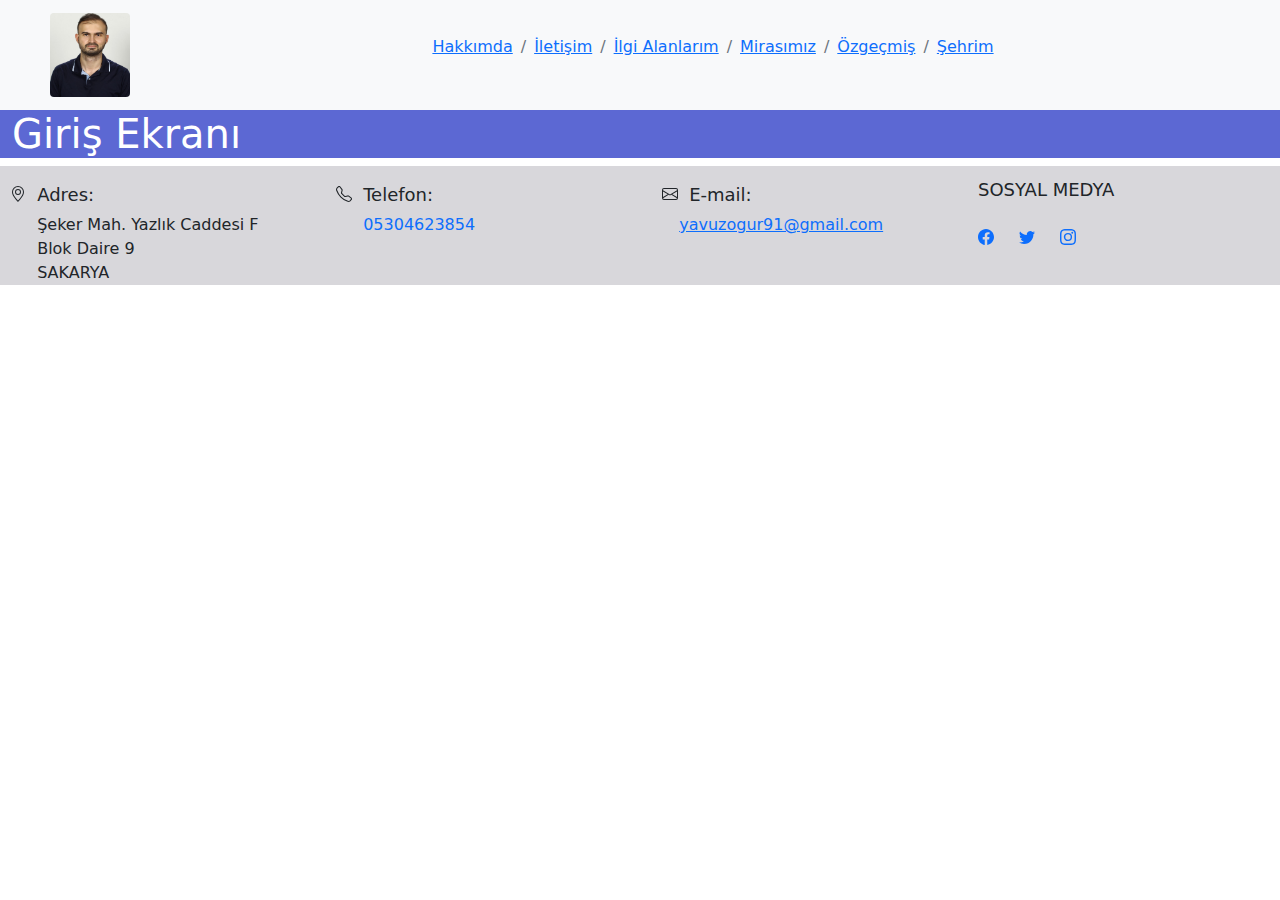
<file: login.html>
<!DOCTYPE html>
<html lang="en">
<head>
    <meta charset="utf-8">
    <meta name="viewport" content="width=device-width, initial-scale=1">
    <link href="Stil/bootstrap.css" rel="stylesheet">
    <link href="Stil/font-awesome.min.css" rel="stylesheet">
    <script src="Stil/bootstrap.bundle.js"></script>
   
    <title>Document</title>
</head>
<body>


    

    <nav  class="navbar navbar-expand-lg navbar-light bg-light">
        <a style=" margin-left: 50px;" class="navbar-brand" href="#"> <img src="Resimler/yavuz2.jpg" class="rounded" width="80" height="84" alt=""></a>
           
        <div  class="collapse navbar-collapse justify-content-center">
            
            
          <nav aria-label="breadcrumb">
            <ol class="breadcrumb">
                 <li class="breadcrumb-item">
                <a href="hakkimda.html">Hakkımda</a>
              </li>
                    
                  
              <li class="breadcrumb-item">
                <a href="iletisim.html">İletişim</a>
              </li>
              <li class="breadcrumb-item">
                <a href="ilgialanlarım.html">İlgi Alanlarım</a>
              </li>
              <li class="breadcrumb-item active" aria-current="page">
                <a href="mirasımız.html">Mirasımız</a>
              </li>
              <li class="breadcrumb-item active" aria-current="page">
                <a href="ozgecmis.html">Özgeçmiş</a>
              </li>
              <li class="breadcrumb-item active" aria-current="page">
                <a href="sehrim.html">Şehrim</a>
              </li>
            </ol>
          </nav>
        </div>
      </nav>
      <div style="background-color: rgb(92, 104, 211);" class="container-fluid">
        <h1 style="color: white;"> Giriş Ekranı</h1>
        
      </div>

<footer style="background-color: rgb(216, 215, 219); " >

      <div class="row">
        <div class="col-sm-6 col-md-3" style="margin-top: 10px">
            <div class="row">
                <div class="col-md-1">
                    <div>
                      <svg xmlns="http://www.w3.org/2000/svg" width="16" height="16" fill="currentColor" class="bi bi-geo-alt" viewBox="0 0 16 16" style=" margin:10px 0 0 10px ">
                        <path d="M12.166 8.94c-.524 1.062-1.234 2.12-1.96 3.07A31.493 31.493 0 0 1 8 14.58a31.481 31.481 0 0 1-2.206-2.57c-.726-.95-1.436-2.008-1.96-3.07C3.304 7.867 3 6.862 3 6a5 5 0 0 1 10 0c0 .862-.305 1.867-.834 2.94zM8 16s6-5.686 6-10A6 6 0 0 0 2 6c0 4.314 6 10 6 10z"/>
                        <path d="M8 8a2 2 0 1 1 0-4 2 2 0 0 1 0 4zm0 1a3 3 0 1 0 0-6 3 3 0 0 0 0 6z"/>
                      </svg>
                    </div>
                </div>
                <div class="col-md-10">
                    <div style="font-size: 18px;  margin: 5px 0 0 10px;">
                        Adres:
                    </div>
                    <div style="font-size: 16px;  margin: 5px 0 0 10px;">
                        Şeker Mah. Yazlık Caddesi F Blok Daire 9  <br> SAKARYA
                    </div>
                </div>
            </div>
        </div>
        <div class="col-sm-6 col-md-3" style="margin-top: 10px">
            <div class="row">
                <div class="col-md-1">
                    <div>
                      <svg xmlns="http://www.w3.org/2000/svg" width="16" height="16" fill="currentColor" class="bi bi-telephone" viewBox="0 0 16 16" style=" margin:10px 0 0 10px  ">
                        <path d="M3.654 1.328a.678.678 0 0 0-1.015-.063L1.605 2.3c-.483.484-.661 1.169-.45 1.77a17.568 17.568 0 0 0 4.168 6.608 17.569 17.569 0 0 0 6.608 4.168c.601.211 1.286.033 1.77-.45l1.034-1.034a.678.678 0 0 0-.063-1.015l-2.307-1.794a.678.678 0 0 0-.58-.122l-2.19.547a1.745 1.745 0 0 1-1.657-.459L5.482 8.062a1.745 1.745 0 0 1-.46-1.657l.548-2.19a.678.678 0 0 0-.122-.58L3.654 1.328zM1.884.511a1.745 1.745 0 0 1 2.612.163L6.29 2.98c.329.423.445.974.315 1.494l-.547 2.19a.678.678 0 0 0 .178.643l2.457 2.457a.678.678 0 0 0 .644.178l2.189-.547a1.745 1.745 0 0 1 1.494.315l2.306 1.794c.829.645.905 1.87.163 2.611l-1.034 1.034c-.74.74-1.846 1.065-2.877.702a18.634 18.634 0 0 1-7.01-4.42 18.634 18.634 0 0 1-4.42-7.009c-.362-1.03-.037-2.137.703-2.877L1.885.511z"/>
                      </svg>
                    </div>
                </div>
                <div class="col-md-10">
                    <div style="font-size: 18px;  margin: 5px 0 0 10px;">
                        Telefon:
                    </div>
                    <div style="font-size: 16px;  margin: 5px 0 0 10px;">

                        <a href="tel:+905304623854" style="text-decoration: none;">05304623854</a>
                        <br>
                       
                   
                        
                    </div>
                </div>
            </div>
        </div>
        <div class="col-sm-6 col-md-3" style="margin-top: 10px">
            <div class="row">
                <div class="col-md-1">
                    <div>
                      <svg xmlns="http://www.w3.org/2000/svg" width="16" height="16" fill="currentColor" class="bi bi-envelope" viewBox="0 0 16 16" style=" margin:10px 0 0 10px  ">
                        <path d="M0 4a2 2 0 0 1 2-2h12a2 2 0 0 1 2 2v8a2 2 0 0 1-2 2H2a2 2 0 0 1-2-2V4Zm2-1a1 1 0 0 0-1 1v.217l7 4.2 7-4.2V4a1 1 0 0 0-1-1H2Zm13 2.383-4.708 2.825L15 11.105V5.383Zm-.034 6.876-5.64-3.471L8 9.583l-1.326-.795-5.64 3.47A1 1 0 0 0 2 13h12a1 1 0 0 0 .966-.741ZM1 11.105l4.708-2.897L1 5.383v5.722Z"/>
                      </svg>
                    </div>
                </div>
                <div class="col-md-10">
                    <div style="font-size: 18px; margin: 5px 0 0 10px;">
                        E-mail:
                    </div>
                    <div style="font-size: 16px; margin: 5px 0 0 0;">
                        <a href="mailto:yavuzogur91@gmail.com" target="_top"><p>yavuzogur91@gmail.com</p></a>
                    </div>
                </div>
            </div>
        </div>
        <div class="col-sm-6 col-md-3" style="margin-top: 10px">
            <div style="margin: 0 0 15px 0;font-size: 18px;">
            SOSYAL MEDYA
            </div>
            <div>
             
                <a  href="https://www.facebook.com/pages/Kemal-Sayar/20852826441?ref=hl" style="font-size: 24px; margin: 0 10px 0 0;"> <svg xmlns="http://www.w3.org/2000/svg" width="16" height="16" fill="currentColor" class="bi bi-facebook" viewBox="0 0 16 16">
                  <path d="M16 8.049c0-4.446-3.582-8.05-8-8.05C3.58 0-.002 3.603-.002 8.05c0 4.017 2.926 7.347 6.75 7.951v-5.625h-2.03V8.05H6.75V6.275c0-2.017 1.195-3.131 3.022-3.131.876 0 1.791.157 1.791.157v1.98h-1.009c-.993 0-1.303.621-1.303 1.258v1.51h2.218l-.354 2.326H9.25V16c3.824-.604 6.75-3.934 6.75-7.951z"></path>
                </svg></a>
                <a href="https://twitter.com/mkemalsayar" style="font-size: 24px; margin: 0 10px;"><svg xmlns="http://www.w3.org/2000/svg" width="16" height="16" fill="currentColor" class="bi bi-twitter" viewBox="0 0 16 16">
                  <path d="M5.026 15c6.038 0 9.341-5.003 9.341-9.334 0-.14 0-.282-.006-.422A6.685 6.685 0 0 0 16 3.542a6.658 6.658 0 0 1-1.889.518 3.301 3.301 0 0 0 1.447-1.817 6.533 6.533 0 0 1-2.087.793A3.286 3.286 0 0 0 7.875 6.03a9.325 9.325 0 0 1-6.767-3.429 3.289 3.289 0 0 0 1.018 4.382A3.323 3.323 0 0 1 .64 6.575v.045a3.288 3.288 0 0 0 2.632 3.218 3.203 3.203 0 0 1-.865.115 3.23 3.23 0 0 1-.614-.057 3.283 3.283 0 0 0 3.067 2.277A6.588 6.588 0 0 1 .78 13.58a6.32 6.32 0 0 1-.78-.045A9.344 9.344 0 0 0 5.026 15z"/>
                </svg></i></a>
               
                <a href="https://www.instagram.com/kemalsayar_official" style="font-size: 24px; margin: 0 10px;"><svg xmlns="http://www.w3.org/2000/svg" width="16" height="16" fill="currentColor" class="bi bi-instagram" viewBox="0 0 16 16">
                  <path d="M8 0C5.829 0 5.556.01 4.703.048 3.85.088 3.269.222 2.76.42a3.917 3.917 0 0 0-1.417.923A3.927 3.927 0 0 0 .42 2.76C.222 3.268.087 3.85.048 4.7.01 5.555 0 5.827 0 8.001c0 2.172.01 2.444.048 3.297.04.852.174 1.433.372 1.942.205.526.478.972.923 1.417.444.445.89.719 1.416.923.51.198 1.09.333 1.942.372C5.555 15.99 5.827 16 8 16s2.444-.01 3.298-.048c.851-.04 1.434-.174 1.943-.372a3.916 3.916 0 0 0 1.416-.923c.445-.445.718-.891.923-1.417.197-.509.332-1.09.372-1.942C15.99 10.445 16 10.173 16 8s-.01-2.445-.048-3.299c-.04-.851-.175-1.433-.372-1.941a3.926 3.926 0 0 0-.923-1.417A3.911 3.911 0 0 0 13.24.42c-.51-.198-1.092-.333-1.943-.372C10.443.01 10.172 0 7.998 0h.003zm-.717 1.442h.718c2.136 0 2.389.007 3.232.046.78.035 1.204.166 1.486.275.373.145.64.319.92.599.28.28.453.546.598.92.11.281.24.705.275 1.485.039.843.047 1.096.047 3.231s-.008 2.389-.047 3.232c-.035.78-.166 1.203-.275 1.485a2.47 2.47 0 0 1-.599.919c-.28.28-.546.453-.92.598-.28.11-.704.24-1.485.276-.843.038-1.096.047-3.232.047s-2.39-.009-3.233-.047c-.78-.036-1.203-.166-1.485-.276a2.478 2.478 0 0 1-.92-.598 2.48 2.48 0 0 1-.6-.92c-.109-.281-.24-.705-.275-1.485-.038-.843-.046-1.096-.046-3.233 0-2.136.008-2.388.046-3.231.036-.78.166-1.204.276-1.486.145-.373.319-.64.599-.92.28-.28.546-.453.92-.598.282-.11.705-.24 1.485-.276.738-.034 1.024-.044 2.515-.045v.002zm4.988 1.328a.96.96 0 1 0 0 1.92.96.96 0 0 0 0-1.92zm-4.27 1.122a4.109 4.109 0 1 0 0 8.217 4.109 4.109 0 0 0 0-8.217zm0 1.441a2.667 2.667 0 1 1 0 5.334 2.667 2.667 0 0 1 0-5.334z"/>
                </svg></i></a>
            </div>
        </div>
    </div>

      
  </footer>




    
</body>
</file>
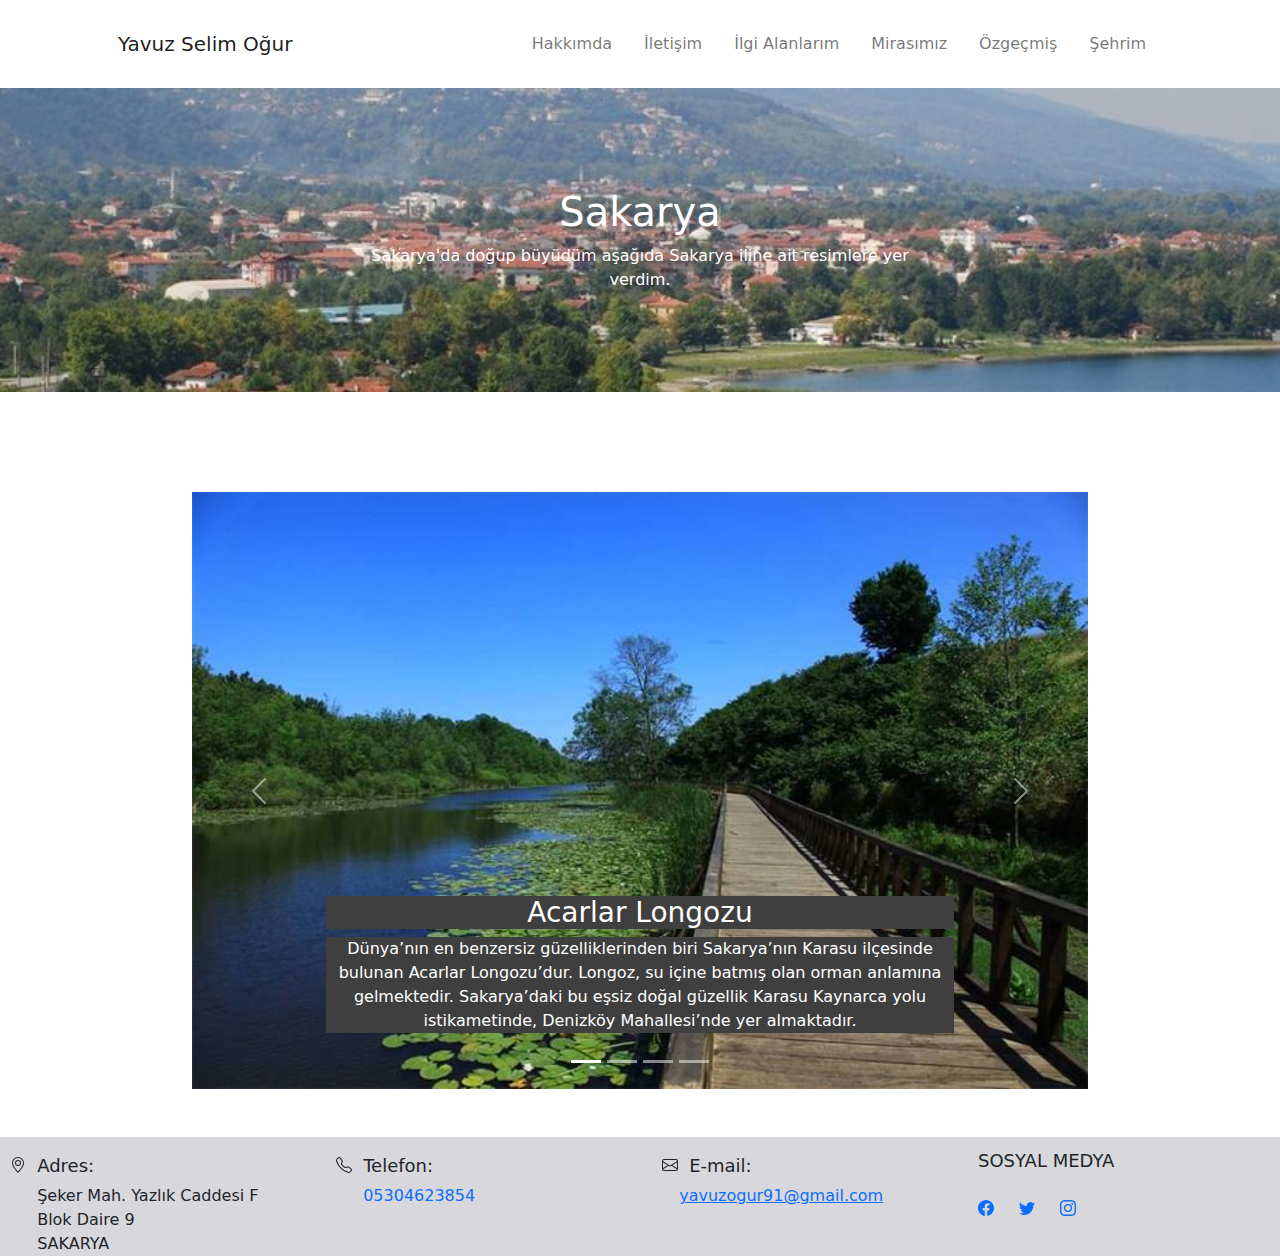
<file: mirasımız.html>
<!DOCTYPE html>
<html lang="en">
<head>
    <meta charset="utf-8">
    <meta name="viewport" content="width=device-width, initial-scale=1">
    <link href="Stil/bootstrap.css" rel="stylesheet">
    <link href="Stil/font-awesome.min.css" rel="stylesheet">
    <script src="Stil/bootstrap.bundle.js"></script>
   
    <title>Document</title>

    <style> 
      .bg {
          /* The image used */
          background-image: url("Resimler/sakarya.jpg")  ;
          background-size: cover;
          background-repeat: no-repeat;
          
          position: relative;
        
          /* Full height */
          height: 60%; 
          width: 100%;
        }
      
      
      </style>
      


</head>


<body>


    
  <nav class="navbar navbar-expand-lg navbar-light" id="mainNav">
    <div class="container px-4 px-lg-5">
        <a class="navbar-brand" href="index.html">Yavuz Selim Oğur</a>
       
        <div class="collapse navbar-collapse" id="navbarResponsive">
            <ul class="navbar-nav ms-auto py-4 py-lg-0">
                <li class="nav-item"><a class="nav-link px-lg-3  py-lg-4" href="hakkimda.html">Hakkımda</a></li>
                <li class="nav-item"><a class="nav-link px-lg-3  py-lg-4" href="iletisim.html">İletişim</a></li>
                <li class="nav-item"><a class="nav-link px-lg-3  py-lg-4" href="ilgialanlarım.html">İlgi Alanlarım</a></li>
                <li class="nav-item"><a class="nav-link px-lg-3  py-lg-4" href="mirasımız.html">Mirasımız</a></li>
                <li class="nav-item"><a class="nav-link px-lg-3  py-lg-4" href="ozgecmis.html">Özgeçmiş</a></li>
                <li class="nav-item"><a class="nav-link px-lg-3  py-lg-4" href="sehrim.html">Şehrim</a></li>
            </ul>
        </div>
    </div>
</nav>


<header class="bg" style="margin-bottom: 100px;"> 

  <div style="padding: 100px;" class="container position-relative px-4 px-lg-5 ">
    <div class="row gx-4 gx-lg-5 justify-content-center ">
        <div class="col-md-10 col-lg-8 col-xl-7">
            <div style="text-align: center; ">
                <h1 style="color: rgb(255, 255, 255);" >Sakarya</h1>
                <span style="color: white; font-weight: 500;" class="altbaslik">Sakarya'da doğup büyüdüm aşağıda Sakarya iline ait resimlere yer verdim.</span>
               
            </div>
        </div>
    </div>
</div>
</header>

   
</div>
<div style="width:70%; margin-left: 15%; margin-right: 15%;"  id="demo2" class="carousel slide" data-bs-ride="carousel">
  <div class="carousel-indicators">
    <button type="button" data-bs-target="#demo2" data-bs-slide-to="0" class="active" aria-current="true"></button>
    <button type="button" data-bs-target="#demo2" data-bs-slide-to="1" class=""></button>
    <button type="button" data-bs-target="#demo2" data-bs-slide-to="2" class=""></button>
    <button type="button" data-bs-target="#demo2" data-bs-slide-to="3" class=""></button>
    
  </div>
  <div class="carousel-inner" >
    <div class="carousel-item active" >
      <img src="Resimler/acarlar-longozu.jpg" alt="Magnus Carlsen" class="d-block w-100">
        <div class="carousel-caption">
    <h3 style="background-color: rgb(63, 63, 63);" >Acarlar Longozu </h3>
    <p style="background-color: rgb(63, 63, 63);">Dünya’nın en benzersiz güzelliklerinden biri Sakarya’nın Karasu ilçesinde bulunan Acarlar Longozu’dur. Longoz, su içine batmış olan orman anlamına gelmektedir. Sakarya’daki bu eşsiz doğal güzellik Karasu Kaynarca yolu istikametinde, Denizköy Mahallesi’nde yer almaktadır.</p>
  </div>

    </div>
    <div class="carousel-item">
      <img src="Resimler/maden-deresi.jpg" alt="Garry Kasparov" class="d-block w-100">
      
            <div class="carousel-caption">
        <h3 style="background-color: rgb(63, 63, 63);">Maden Deresi</h3>
        <p style="background-color: rgb(63, 63, 63);">İsmini eskiden bu bölgede maden işletmeciliği yapan Fransızlardan alan Maden Deresi, Sakarya seyahatinizde mutlaka gezip görmek isteyeceğiniz huzur verici doğal güzelliklerdendir. Maden Deresi, konum olarak Sakarya’nın Akpınar Mahallesi’nde bulunmaktadır.</p>
      </div> 
    </div>

    <div class="carousel-item">
      <img src="Resimler/masukiye.jpg" alt="Bobby Fischer" class="d-block w-100">
            <div class="carousel-caption">
        <h3 style="background-color: rgb(63, 63, 63);">Maşukiye</h3>
        <p style="background-color: rgb(63, 63, 63);">Sapanca Gölü ile Kartepe arasında yer alan Maşukiye, Türkiye’nin en popüler köylerindendir. Sakarya’da mutlaka görülmesi gereken doğal güzelliklerden olan Maşukiye’nin, bahar aylarında ağırlıklı olsa da dört mevsim boyunca yoğun ziyaretçisi olmaktadır. </p>
      </div>  
    </div>

    <div class="carousel-item">
      <img src="Resimler/sapanca-golu.jpg" alt="Fan Zhendong" class="d-block w-100">
            <div class="carousel-caption">
        <h3 style="background-color: rgb(63, 63, 63);">Sapanca Gölü</h3>
        <p style="background-color: rgb(63, 63, 63);">Sakarya denildiğinde akıllara gelen ilk doğal güzellik hiç şüphesiz ki Samanlı Dağları ve Adapazarı Ovası arasında yer alan Sapanca Gölü’dür. Eski ismi Ayan Gölü olan bu gölü pek çok ufak dere beslediğinden göl çevresinde zengin bir bitki örtüsü ve göl kuşu çeşitliliği gözlemlenmektedir. Türkiye’deki diğer doğal göllere kıyasla Sapanca Gölü’nün çok temiz bir suyu vardır. </p>
      </div>  
    </div>
    

  </div>
  <button class="carousel-control-prev" type="button" data-bs-target="#demo2" data-bs-slide="prev" style="cursor:pointer">
    <span class="carousel-control-prev-icon"></span>
  </button>
  <button class="carousel-control-next" type="button" data-bs-target="#demo2" data-bs-slide="next" style="cursor:pointer">
    <span class="carousel-control-next-icon"></span>
  </button>
</div>
<br>
<br>
<footer style="background-color: rgb(216, 215, 219); " >

      <div class="row">
        <div class="col-sm-6 col-md-3" style="margin-top: 10px">
            <div class="row">
                <div class="col-md-1">
                    <div>
                      <svg xmlns="http://www.w3.org/2000/svg" width="16" height="16" fill="currentColor" class="bi bi-geo-alt" viewBox="0 0 16 16" style=" margin:10px 0 0 10px ">
                        <path d="M12.166 8.94c-.524 1.062-1.234 2.12-1.96 3.07A31.493 31.493 0 0 1 8 14.58a31.481 31.481 0 0 1-2.206-2.57c-.726-.95-1.436-2.008-1.96-3.07C3.304 7.867 3 6.862 3 6a5 5 0 0 1 10 0c0 .862-.305 1.867-.834 2.94zM8 16s6-5.686 6-10A6 6 0 0 0 2 6c0 4.314 6 10 6 10z"/>
                        <path d="M8 8a2 2 0 1 1 0-4 2 2 0 0 1 0 4zm0 1a3 3 0 1 0 0-6 3 3 0 0 0 0 6z"/>
                      </svg>
                    </div>
                </div>
                <div class="col-md-10">
                    <div style="font-size: 18px;  margin: 5px 0 0 10px;">
                        Adres:
                    </div>
                    <div style="font-size: 16px;  margin: 5px 0 0 10px;">
                        Şeker Mah. Yazlık Caddesi F Blok Daire 9  <br> SAKARYA
                    </div>
                </div>
            </div>
        </div>
        <div class="col-sm-6 col-md-3" style="margin-top: 10px">
            <div class="row">
                <div class="col-md-1">
                    <div>
                      <svg xmlns="http://www.w3.org/2000/svg" width="16" height="16" fill="currentColor" class="bi bi-telephone" viewBox="0 0 16 16" style=" margin:10px 0 0 10px  ">
                        <path d="M3.654 1.328a.678.678 0 0 0-1.015-.063L1.605 2.3c-.483.484-.661 1.169-.45 1.77a17.568 17.568 0 0 0 4.168 6.608 17.569 17.569 0 0 0 6.608 4.168c.601.211 1.286.033 1.77-.45l1.034-1.034a.678.678 0 0 0-.063-1.015l-2.307-1.794a.678.678 0 0 0-.58-.122l-2.19.547a1.745 1.745 0 0 1-1.657-.459L5.482 8.062a1.745 1.745 0 0 1-.46-1.657l.548-2.19a.678.678 0 0 0-.122-.58L3.654 1.328zM1.884.511a1.745 1.745 0 0 1 2.612.163L6.29 2.98c.329.423.445.974.315 1.494l-.547 2.19a.678.678 0 0 0 .178.643l2.457 2.457a.678.678 0 0 0 .644.178l2.189-.547a1.745 1.745 0 0 1 1.494.315l2.306 1.794c.829.645.905 1.87.163 2.611l-1.034 1.034c-.74.74-1.846 1.065-2.877.702a18.634 18.634 0 0 1-7.01-4.42 18.634 18.634 0 0 1-4.42-7.009c-.362-1.03-.037-2.137.703-2.877L1.885.511z"/>
                      </svg>
                    </div>
                </div>
                <div class="col-md-10">
                    <div style="font-size: 18px;  margin: 5px 0 0 10px;">
                        Telefon:
                    </div>
                    <div style="font-size: 16px;  margin: 5px 0 0 10px;">

                        <a href="tel:+905304623854" style="text-decoration: none;">05304623854</a>
                        <br>
                       
                   
                        
                    </div>
                </div>
            </div>
        </div>
        <div class="col-sm-6 col-md-3" style="margin-top: 10px">
            <div class="row">
                <div class="col-md-1">
                    <div>
                      <svg xmlns="http://www.w3.org/2000/svg" width="16" height="16" fill="currentColor" class="bi bi-envelope" viewBox="0 0 16 16" style=" margin:10px 0 0 10px  ">
                        <path d="M0 4a2 2 0 0 1 2-2h12a2 2 0 0 1 2 2v8a2 2 0 0 1-2 2H2a2 2 0 0 1-2-2V4Zm2-1a1 1 0 0 0-1 1v.217l7 4.2 7-4.2V4a1 1 0 0 0-1-1H2Zm13 2.383-4.708 2.825L15 11.105V5.383Zm-.034 6.876-5.64-3.471L8 9.583l-1.326-.795-5.64 3.47A1 1 0 0 0 2 13h12a1 1 0 0 0 .966-.741ZM1 11.105l4.708-2.897L1 5.383v5.722Z"/>
                      </svg>
                    </div>
                </div>
                <div class="col-md-10">
                    <div style="font-size: 18px; margin: 5px 0 0 10px;">
                        E-mail:
                    </div>
                    <div style="font-size: 16px; margin: 5px 0 0 0;">
                        <a href="mailto:yavuzogur91@gmail.com" target="_top"><p>yavuzogur91@gmail.com</p></a>
                    </div>
                </div>
            </div>
        </div>
        <div class="col-sm-6 col-md-3" style="margin-top: 10px">
            <div style="margin: 0 0 15px 0;font-size: 18px;">
            SOSYAL MEDYA
            </div>
            <div>
             
                <a  href="https://www.facebook.com/pages/Kemal-Sayar/20852826441?ref=hl" style="font-size: 24px; margin: 0 10px 0 0;"> <svg xmlns="http://www.w3.org/2000/svg" width="16" height="16" fill="currentColor" class="bi bi-facebook" viewBox="0 0 16 16">
                  <path d="M16 8.049c0-4.446-3.582-8.05-8-8.05C3.58 0-.002 3.603-.002 8.05c0 4.017 2.926 7.347 6.75 7.951v-5.625h-2.03V8.05H6.75V6.275c0-2.017 1.195-3.131 3.022-3.131.876 0 1.791.157 1.791.157v1.98h-1.009c-.993 0-1.303.621-1.303 1.258v1.51h2.218l-.354 2.326H9.25V16c3.824-.604 6.75-3.934 6.75-7.951z"></path>
                </svg></a>
                <a href="https://twitter.com/mkemalsayar" style="font-size: 24px; margin: 0 10px;"><svg xmlns="http://www.w3.org/2000/svg" width="16" height="16" fill="currentColor" class="bi bi-twitter" viewBox="0 0 16 16">
                  <path d="M5.026 15c6.038 0 9.341-5.003 9.341-9.334 0-.14 0-.282-.006-.422A6.685 6.685 0 0 0 16 3.542a6.658 6.658 0 0 1-1.889.518 3.301 3.301 0 0 0 1.447-1.817 6.533 6.533 0 0 1-2.087.793A3.286 3.286 0 0 0 7.875 6.03a9.325 9.325 0 0 1-6.767-3.429 3.289 3.289 0 0 0 1.018 4.382A3.323 3.323 0 0 1 .64 6.575v.045a3.288 3.288 0 0 0 2.632 3.218 3.203 3.203 0 0 1-.865.115 3.23 3.23 0 0 1-.614-.057 3.283 3.283 0 0 0 3.067 2.277A6.588 6.588 0 0 1 .78 13.58a6.32 6.32 0 0 1-.78-.045A9.344 9.344 0 0 0 5.026 15z"/>
                </svg></i></a>
               
                <a href="https://www.instagram.com/kemalsayar_official" style="font-size: 24px; margin: 0 10px;"><svg xmlns="http://www.w3.org/2000/svg" width="16" height="16" fill="currentColor" class="bi bi-instagram" viewBox="0 0 16 16">
                  <path d="M8 0C5.829 0 5.556.01 4.703.048 3.85.088 3.269.222 2.76.42a3.917 3.917 0 0 0-1.417.923A3.927 3.927 0 0 0 .42 2.76C.222 3.268.087 3.85.048 4.7.01 5.555 0 5.827 0 8.001c0 2.172.01 2.444.048 3.297.04.852.174 1.433.372 1.942.205.526.478.972.923 1.417.444.445.89.719 1.416.923.51.198 1.09.333 1.942.372C5.555 15.99 5.827 16 8 16s2.444-.01 3.298-.048c.851-.04 1.434-.174 1.943-.372a3.916 3.916 0 0 0 1.416-.923c.445-.445.718-.891.923-1.417.197-.509.332-1.09.372-1.942C15.99 10.445 16 10.173 16 8s-.01-2.445-.048-3.299c-.04-.851-.175-1.433-.372-1.941a3.926 3.926 0 0 0-.923-1.417A3.911 3.911 0 0 0 13.24.42c-.51-.198-1.092-.333-1.943-.372C10.443.01 10.172 0 7.998 0h.003zm-.717 1.442h.718c2.136 0 2.389.007 3.232.046.78.035 1.204.166 1.486.275.373.145.64.319.92.599.28.28.453.546.598.92.11.281.24.705.275 1.485.039.843.047 1.096.047 3.231s-.008 2.389-.047 3.232c-.035.78-.166 1.203-.275 1.485a2.47 2.47 0 0 1-.599.919c-.28.28-.546.453-.92.598-.28.11-.704.24-1.485.276-.843.038-1.096.047-3.232.047s-2.39-.009-3.233-.047c-.78-.036-1.203-.166-1.485-.276a2.478 2.478 0 0 1-.92-.598 2.48 2.48 0 0 1-.6-.92c-.109-.281-.24-.705-.275-1.485-.038-.843-.046-1.096-.046-3.233 0-2.136.008-2.388.046-3.231.036-.78.166-1.204.276-1.486.145-.373.319-.64.599-.92.28-.28.546-.453.92-.598.282-.11.705-.24 1.485-.276.738-.034 1.024-.044 2.515-.045v.002zm4.988 1.328a.96.96 0 1 0 0 1.92.96.96 0 0 0 0-1.92zm-4.27 1.122a4.109 4.109 0 1 0 0 8.217 4.109 4.109 0 0 0 0-8.217zm0 1.441a2.667 2.667 0 1 1 0 5.334 2.667 2.667 0 0 1 0-5.334z"/>
                </svg></i></a>
            </div>
        </div>
    </div>

      
  </footer>




    
</body>
</file>
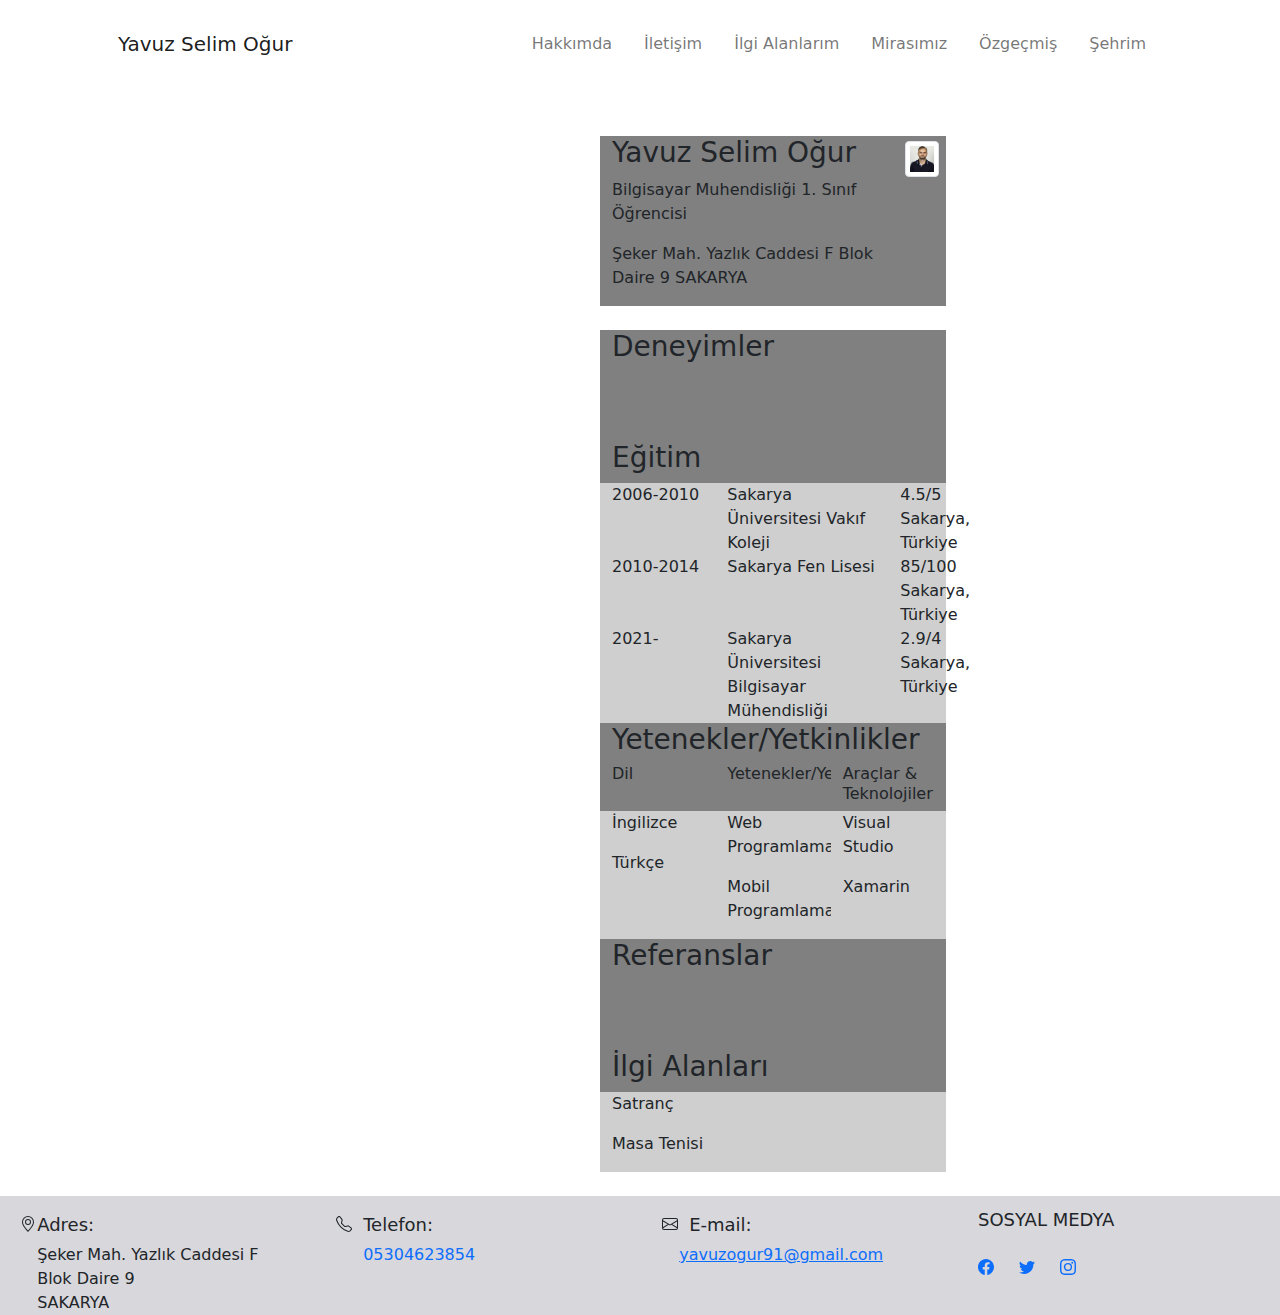
<file: ozgecmis.html>
<!DOCTYPE html>
<html lang="en">
<head>
    <meta charset="utf-8">
    <meta name="viewport" content="width=device-width, initial-scale=1">
    <link href="Stil/bootstrap.css" rel="stylesheet">
    <link href="Stil/font-awesome.min.css" rel="stylesheet">
    <script src="Stil/bootstrap.bundle.js"></script>
   
    <title>Document</title>
</head>
<body>


  <nav class="navbar navbar-expand-lg navbar-light" id="mainNav">
    <div class="container px-4 px-lg-5">
        <a class="navbar-brand" href="index.html">Yavuz Selim Oğur</a>
       
        <div class="collapse navbar-collapse" id="navbarResponsive">
            <ul class="navbar-nav ms-auto py-4 py-lg-0">
                <li class="nav-item"><a class="nav-link px-lg-3  py-lg-4" href="hakkimda.html">Hakkımda</a></li>
                <li class="nav-item"><a class="nav-link px-lg-3  py-lg-4" href="iletisim.html">İletişim</a></li>
                <li class="nav-item"><a class="nav-link px-lg-3  py-lg-4" href="ilgialanlarım.html">İlgi Alanlarım</a></li>
                <li class="nav-item"><a class="nav-link px-lg-3  py-lg-4" href="mirasımız.html">Mirasımız</a></li>
                <li class="nav-item"><a class="nav-link px-lg-3  py-lg-4" href="ozgecmis.html">Özgeçmiş</a></li>
                <li class="nav-item"><a class="nav-link px-lg-3  py-lg-4" href="sehrim.html">Şehrim</a></li>
            </ul>
        </div>
    </div>
</nav>
<br>
<br>
   

<head >
  <div class="row" style="margin-left:600px ; ">
  <div style="background-color:grey;"  class="col-sm-5">
    <h3 >Yavuz Selim Oğur</h3>
<p>Bilgisayar Muhendisliği 1. Sınıf Öğrencisi</p>

<p>Şeker Mah. Yazlık Caddesi F Blok Daire 9 SAKARYA</p>
</div>

 


  <div style="background-color: grey;" class="col-sm-1">
    <img src="Resimler/yavuz2.jpg" alt="Yavuz Selim Oğur" style="margin: 5px 5px 5px 5px;" class="img-thumbnail" width="150px" height="150px">
  </div>
</div>




</head>
<br>
<section> 
  <div class="row" style="margin-left:600px ;">
    <div style="background-color:grey;"  class="col-sm-6">

    <h3>Deneyimler</h3>


  </div>
  
   
  
  
   
  </div>
</section>
<section > 
  <div class="row" style="margin-left:600px ; ">
    <div style="background-color:grey; padding-top: 70px;"  class="col-sm-6">

    <h3>Eğitim</h3>


  </div>
  
   
  
  
   
  </div>
</section>

<section>


  <div class="row" style="margin-left:600px ;">
    <div style="background-color:rgb(207, 207, 207);"  class="col-sm-2">

     2006-2010


  </div>
  <div style="background-color:rgb(207, 207, 207);"  class="col-sm-3">

    Sakarya Üniversitesi Vakıf Koleji


 </div>
   
  
  
    <div style="background-color: rgb(207, 207, 207);" class="col-sm-1">
      4.5/5 Sakarya, Türkiye
      
    </div>
  </div>
  
</section>

<section>


  <div class="row" style="margin-left:600px ;">
    <div style="background-color:rgb(207, 207, 207);"  class="col-sm-2">

     2010-2014


  </div>
  <div style="background-color:rgb(207, 207, 207);"  class="col-sm-3">

    Sakarya Fen Lisesi


 </div>
   
  
  
    <div style="background-color: rgb(207, 207, 207);" class="col-sm-1">
      85/100 Sakarya, Türkiye
      
    </div>
  </div>
  
</section>

<section>


  <div class="row" style="margin-left:600px ;">
    <div style="background-color:rgb(207, 207, 207);"  class="col-sm-2">

     2021-


  </div>
  <div style="background-color:rgb(207, 207, 207);"  class="col-sm-3">

    Sakarya Üniversitesi Bilgisayar Mühendisliği


 </div>
   
  
  
    <div style="background-color: rgb(207, 207, 207);" class="col-sm-1">
      2.9/4 Sakarya, Türkiye
      
    </div>
  </div>
  
</section>


<section > 
  <div class="row" style="margin-left:600px ; ">
    <div style="background-color:grey;"  class="col-sm-6">

    <h3>Yetenekler/Yetkinlikler</h3>


  </div>
  
   
  
  
   
  </div>
</section>
<section>


  <div class="row" style="margin-left:600px ;">
    <div style="background-color:grey;"  class="col-sm-2">

      <h6>  Dil</h6>
   


  </div>
  <div style="background-color:grey;"  class="col-sm-2">
<h6> Yetenekler/Yetkinlikler</h6>
   


 </div>
   
  
  
    <div style="background-color: grey;" class="col-sm-2">
      <h6>Araçlar & Teknolojiler</h6>
   
      
    </div>
  </div>
  
</section>

<section>


  <div class="row" style="margin-left:600px ;">
    <div style="background-color:rgb(207, 207, 207);"  class="col-sm-2">

      <p>İngilizce</p>
      <p>Türkçe</p>
   


  </div>
  <div style="background-color:rgb(207, 207, 207);"  class="col-sm-2">
<p> Web Programlama</p>
   <p>Mobil Programlama</p>


 </div>
   
  
  
    <div style="background-color: rgb(207, 207, 207);" class="col-sm-2">
      <p> Visual Studio</p>
      <p> Xamarin</p>
   
      
    </div>
  </div>
  
</section>

<section > 
  <div class="row" style="margin-left:600px ; ">
    <div style="background-color:grey;"  class="col-sm-6">

    <h3>Referanslar</h3>


  </div>
  
   
  
  
   
  </div>
</section>
<section > 
  <div class="row" style="margin-left:600px ; ">
    <div style="background-color:grey; padding-top: 70px;"  class="col-sm-6">

    <h3>İlgi Alanları</h3>


  </div>
  
   
  
  
   
  </div>
</section>
<section>


  <div class="row" style="margin-left:600px ;">
    <div style="background-color:rgb(207, 207, 207);;"  class="col-sm-6">

      <p>Satranç</p>
      <p>Masa Tenisi</p>
      


  </div>
  
</section>


<br>

<footer style="background-color: rgb(216, 215, 219); " >

      <div class="row">
        <div class="col-sm-6 col-md-3" style="margin-top: 10px">
            <div class="row">
                <div class="col-md-1">
                    <div>
                      <svg xmlns="http://www.w3.org/2000/svg" width="16" height="16" fill="currentColor" class="bi bi-geo-alt" viewBox="0 0 16 16" style=" margin:10px 0 0 20px ">
                        <path d="M12.166 8.94c-.524 1.062-1.234 2.12-1.96 3.07A31.493 31.493 0 0 1 8 14.58a31.481 31.481 0 0 1-2.206-2.57c-.726-.95-1.436-2.008-1.96-3.07C3.304 7.867 3 6.862 3 6a5 5 0 0 1 10 0c0 .862-.305 1.867-.834 2.94zM8 16s6-5.686 6-10A6 6 0 0 0 2 6c0 4.314 6 10 6 10z"/>
                        <path d="M8 8a2 2 0 1 1 0-4 2 2 0 0 1 0 4zm0 1a3 3 0 1 0 0-6 3 3 0 0 0 0 6z"/>
                      </svg>
                    </div>
                </div>
                <div class="col-md-10">
                    <div style="font-size: 18px;  margin: 5px 0 0 10px;">
                        Adres:
                    </div>
                    <div style="font-size: 16px;  margin: 5px 0 0 10px;">
                        Şeker Mah. Yazlık Caddesi F Blok Daire 9  <br> SAKARYA
                    </div>
                </div>
            </div>
        </div>
        <div class="col-sm-6 col-md-3" style="margin-top: 10px">
            <div class="row">
                <div class="col-md-1">
                    <div>
                      <svg xmlns="http://www.w3.org/2000/svg" width="16" height="16" fill="currentColor" class="bi bi-telephone" viewBox="0 0 16 16" style=" margin:10px 0 0 10px  ">
                        <path d="M3.654 1.328a.678.678 0 0 0-1.015-.063L1.605 2.3c-.483.484-.661 1.169-.45 1.77a17.568 17.568 0 0 0 4.168 6.608 17.569 17.569 0 0 0 6.608 4.168c.601.211 1.286.033 1.77-.45l1.034-1.034a.678.678 0 0 0-.063-1.015l-2.307-1.794a.678.678 0 0 0-.58-.122l-2.19.547a1.745 1.745 0 0 1-1.657-.459L5.482 8.062a1.745 1.745 0 0 1-.46-1.657l.548-2.19a.678.678 0 0 0-.122-.58L3.654 1.328zM1.884.511a1.745 1.745 0 0 1 2.612.163L6.29 2.98c.329.423.445.974.315 1.494l-.547 2.19a.678.678 0 0 0 .178.643l2.457 2.457a.678.678 0 0 0 .644.178l2.189-.547a1.745 1.745 0 0 1 1.494.315l2.306 1.794c.829.645.905 1.87.163 2.611l-1.034 1.034c-.74.74-1.846 1.065-2.877.702a18.634 18.634 0 0 1-7.01-4.42 18.634 18.634 0 0 1-4.42-7.009c-.362-1.03-.037-2.137.703-2.877L1.885.511z"/>
                      </svg>
                    </div>
                </div>
                <div class="col-md-10">
                    <div style="font-size: 18px;  margin: 5px 0 0 10px;">
                        Telefon:
                    </div>
                    <div style="font-size: 16px;  margin: 5px 0 0 10px;">

                        <a href="tel:+905304623854" style="text-decoration: none;">05304623854</a>
                        <br>
                       
                   
                        
                    </div>
                </div>
            </div>
        </div>
        <div class="col-sm-6 col-md-3" style="margin-top: 10px">
            <div class="row">
                <div class="col-md-1">
                    <div>
                      <svg xmlns="http://www.w3.org/2000/svg" width="16" height="16" fill="currentColor" class="bi bi-envelope" viewBox="0 0 16 16" style=" margin:10px 0 0 10px  ">
                        <path d="M0 4a2 2 0 0 1 2-2h12a2 2 0 0 1 2 2v8a2 2 0 0 1-2 2H2a2 2 0 0 1-2-2V4Zm2-1a1 1 0 0 0-1 1v.217l7 4.2 7-4.2V4a1 1 0 0 0-1-1H2Zm13 2.383-4.708 2.825L15 11.105V5.383Zm-.034 6.876-5.64-3.471L8 9.583l-1.326-.795-5.64 3.47A1 1 0 0 0 2 13h12a1 1 0 0 0 .966-.741ZM1 11.105l4.708-2.897L1 5.383v5.722Z"/>
                      </svg>
                    </div>
                </div>
                <div class="col-md-10">
                    <div style="font-size: 18px; margin: 5px 0 0 10px;">
                        E-mail:
                    </div>
                    <div style="font-size: 16px; margin: 5px 0 0 0;">
                        <a href="mailto:yavuzogur91@gmail.com" target="_top"><p>yavuzogur91@gmail.com</p></a>
                    </div>
                </div>
            </div>
        </div>
        <div class="col-sm-6 col-md-3" style="margin-top: 10px">
            <div style="margin: 0 0 15px 0;font-size: 18px;">
            SOSYAL MEDYA
            </div>
            <div>
             
                <a  href="https://www.facebook.com/pages/Kemal-Sayar/20852826441?ref=hl" style="font-size: 24px; margin: 0 10px 0 0;"> <svg xmlns="http://www.w3.org/2000/svg" width="16" height="16" fill="currentColor" class="bi bi-facebook" viewBox="0 0 16 16">
                  <path d="M16 8.049c0-4.446-3.582-8.05-8-8.05C3.58 0-.002 3.603-.002 8.05c0 4.017 2.926 7.347 6.75 7.951v-5.625h-2.03V8.05H6.75V6.275c0-2.017 1.195-3.131 3.022-3.131.876 0 1.791.157 1.791.157v1.98h-1.009c-.993 0-1.303.621-1.303 1.258v1.51h2.218l-.354 2.326H9.25V16c3.824-.604 6.75-3.934 6.75-7.951z"></path>
                </svg></a>
                <a href="https://twitter.com/mkemalsayar" style="font-size: 24px; margin: 0 10px;"><svg xmlns="http://www.w3.org/2000/svg" width="16" height="16" fill="currentColor" class="bi bi-twitter" viewBox="0 0 16 16">
                  <path d="M5.026 15c6.038 0 9.341-5.003 9.341-9.334 0-.14 0-.282-.006-.422A6.685 6.685 0 0 0 16 3.542a6.658 6.658 0 0 1-1.889.518 3.301 3.301 0 0 0 1.447-1.817 6.533 6.533 0 0 1-2.087.793A3.286 3.286 0 0 0 7.875 6.03a9.325 9.325 0 0 1-6.767-3.429 3.289 3.289 0 0 0 1.018 4.382A3.323 3.323 0 0 1 .64 6.575v.045a3.288 3.288 0 0 0 2.632 3.218 3.203 3.203 0 0 1-.865.115 3.23 3.23 0 0 1-.614-.057 3.283 3.283 0 0 0 3.067 2.277A6.588 6.588 0 0 1 .78 13.58a6.32 6.32 0 0 1-.78-.045A9.344 9.344 0 0 0 5.026 15z"/>
                </svg></i></a>
               
                <a href="https://www.instagram.com/kemalsayar_official" style="font-size: 24px; margin: 0 10px;"><svg xmlns="http://www.w3.org/2000/svg" width="16" height="16" fill="currentColor" class="bi bi-instagram" viewBox="0 0 16 16">
                  <path d="M8 0C5.829 0 5.556.01 4.703.048 3.85.088 3.269.222 2.76.42a3.917 3.917 0 0 0-1.417.923A3.927 3.927 0 0 0 .42 2.76C.222 3.268.087 3.85.048 4.7.01 5.555 0 5.827 0 8.001c0 2.172.01 2.444.048 3.297.04.852.174 1.433.372 1.942.205.526.478.972.923 1.417.444.445.89.719 1.416.923.51.198 1.09.333 1.942.372C5.555 15.99 5.827 16 8 16s2.444-.01 3.298-.048c.851-.04 1.434-.174 1.943-.372a3.916 3.916 0 0 0 1.416-.923c.445-.445.718-.891.923-1.417.197-.509.332-1.09.372-1.942C15.99 10.445 16 10.173 16 8s-.01-2.445-.048-3.299c-.04-.851-.175-1.433-.372-1.941a3.926 3.926 0 0 0-.923-1.417A3.911 3.911 0 0 0 13.24.42c-.51-.198-1.092-.333-1.943-.372C10.443.01 10.172 0 7.998 0h.003zm-.717 1.442h.718c2.136 0 2.389.007 3.232.046.78.035 1.204.166 1.486.275.373.145.64.319.92.599.28.28.453.546.598.92.11.281.24.705.275 1.485.039.843.047 1.096.047 3.231s-.008 2.389-.047 3.232c-.035.78-.166 1.203-.275 1.485a2.47 2.47 0 0 1-.599.919c-.28.28-.546.453-.92.598-.28.11-.704.24-1.485.276-.843.038-1.096.047-3.232.047s-2.39-.009-3.233-.047c-.78-.036-1.203-.166-1.485-.276a2.478 2.478 0 0 1-.92-.598 2.48 2.48 0 0 1-.6-.92c-.109-.281-.24-.705-.275-1.485-.038-.843-.046-1.096-.046-3.233 0-2.136.008-2.388.046-3.231.036-.78.166-1.204.276-1.486.145-.373.319-.64.599-.92.28-.28.546-.453.92-.598.282-.11.705-.24 1.485-.276.738-.034 1.024-.044 2.515-.045v.002zm4.988 1.328a.96.96 0 1 0 0 1.92.96.96 0 0 0 0-1.92zm-4.27 1.122a4.109 4.109 0 1 0 0 8.217 4.109 4.109 0 0 0 0-8.217zm0 1.441a2.667 2.667 0 1 1 0 5.334 2.667 2.667 0 0 1 0-5.334z"/>
                </svg></i></a>
            </div>
        </div>
    </div>

      
  </footer>




    
</body>
</file>
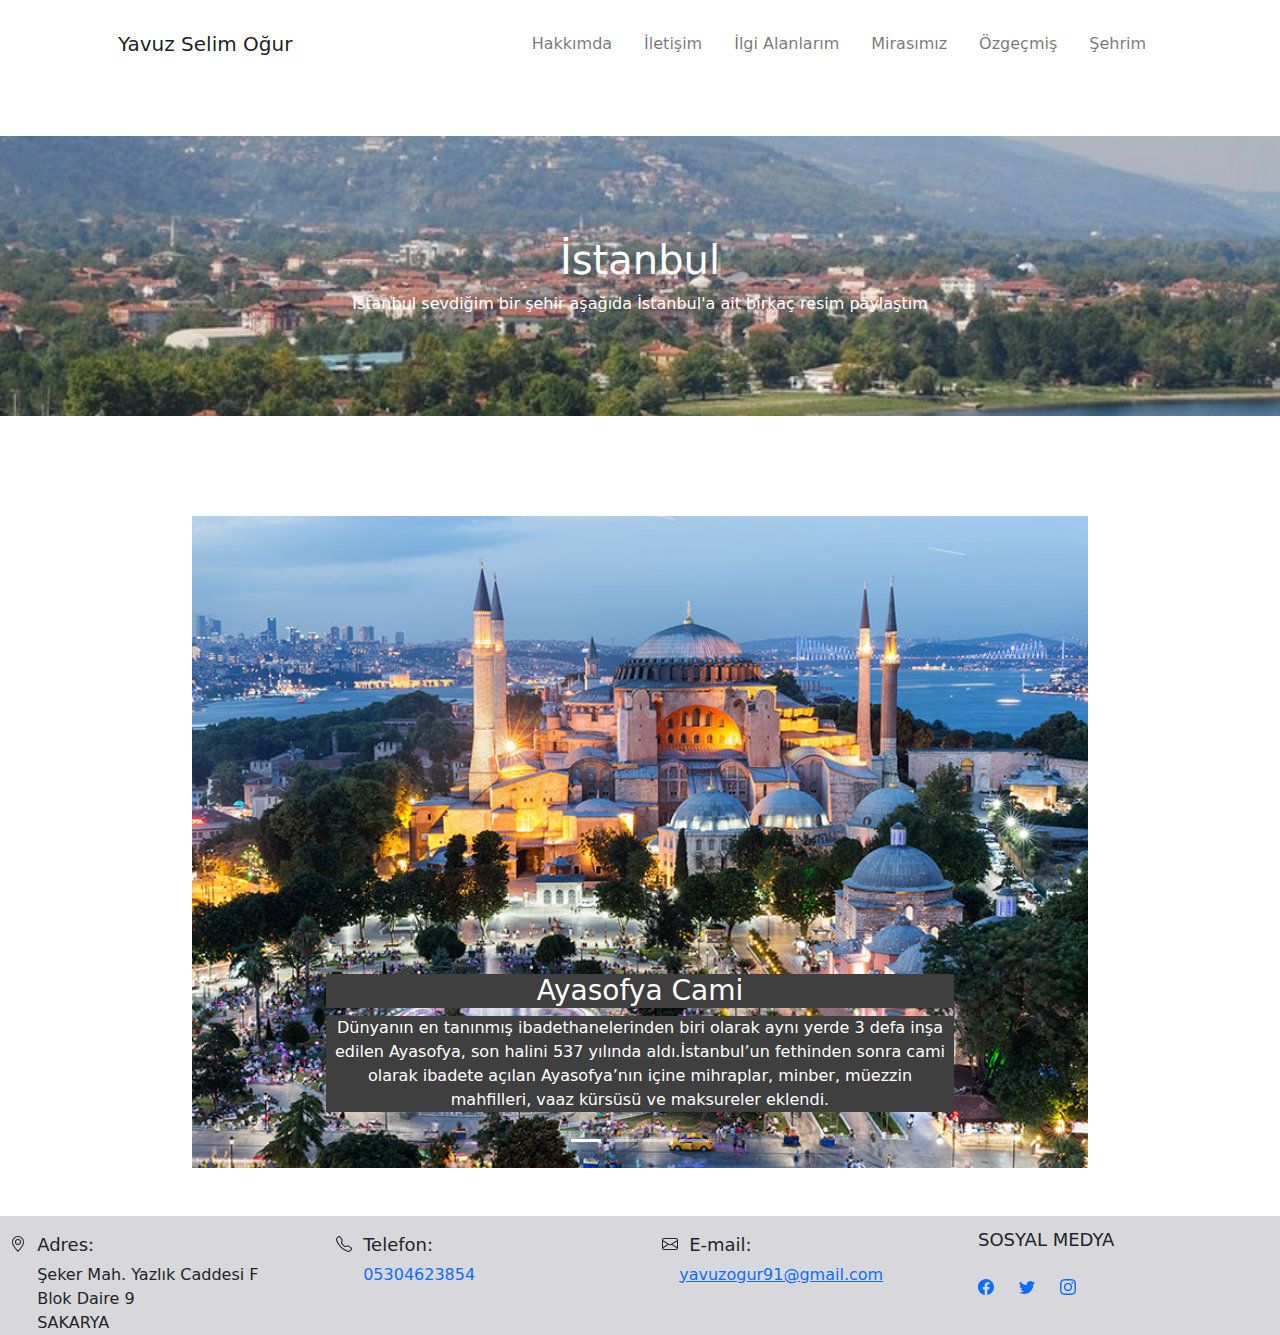
<file: sehrim.html>
<!DOCTYPE html>
<html lang="en">
<head>
    <meta charset="utf-8">
    <meta name="viewport" content="width=device-width, initial-scale=1">
    <link href="Stil/bootstrap.css" rel="stylesheet">
    <link href="Stil/font-awesome.min.css" rel="stylesheet">
    <script src="Stil/bootstrap.bundle.js"></script>
   
    <title>Document</title>
    <style> 
      .bg {
          /* The image used */
          background-image: url("Resimler/sakarya.jpg")  ;
          background-size: cover;
          background-repeat: no-repeat;
          
          position: relative;
        
          /* Full height */
          height: 60%; 
          width: 100%;
        }
      
      
      </style>
      
</head>


<body>


    
  <nav class="navbar navbar-expand-lg navbar-light" id="mainNav">
    <div class="container px-4 px-lg-5">
        <a class="navbar-brand" href="index.html">Yavuz Selim Oğur</a>
       
        <div class="collapse navbar-collapse" id="navbarResponsive">
            <ul class="navbar-nav ms-auto py-4 py-lg-0">
                <li class="nav-item"><a class="nav-link px-lg-3  py-lg-4" href="hakkimda.html">Hakkımda</a></li>
                <li class="nav-item"><a class="nav-link px-lg-3  py-lg-4" href="iletisim.html">İletişim</a></li>
                <li class="nav-item"><a class="nav-link px-lg-3  py-lg-4" href="ilgialanlarım.html">İlgi Alanlarım</a></li>
                <li class="nav-item"><a class="nav-link px-lg-3  py-lg-4" href="mirasımız.html">Mirasımız</a></li>
                <li class="nav-item"><a class="nav-link px-lg-3  py-lg-4" href="ozgecmis.html">Özgeçmiş</a></li>
                <li class="nav-item"><a class="nav-link px-lg-3  py-lg-4" href="sehrim.html">Şehrim</a></li>
            </ul>
        </div>
    </div>
</nav>
<br>
<br>


<header class="bg" style="margin-bottom: 100px;"> 

  <div style="padding: 100px;" class="container position-relative px-4 px-lg-5 ">
    <div class="row gx-4 gx-lg-5 justify-content-center ">
        <div class="col-md-10 col-lg-8 col-xl-7">
            <div style="text-align: center; ">
                <h1 style="color: rgb(255, 255, 255);" >İstanbul</h1>
                <span style="color: white; font-weight: 500;" >İstanbul sevdiğim bir şehir aşağıda İstanbul'a ait birkaç resim paylaştım</span>
               
            </div>
        </div>
    </div>
</div>
</header>

  

<div style="width:70%; margin-left: 15%; margin-right: 15%; "  id="demo2" class="carousel slide" data-bs-ride="carousel">
  <div class="carousel-indicators">
    <button type="button" data-bs-target="#demo2" data-bs-slide-to="0" class="active" aria-current="true"></button>
    <button type="button" data-bs-target="#demo2" data-bs-slide-to="1" class=""></button>
    <button type="button" data-bs-target="#demo2" data-bs-slide-to="2" class=""></button>
    <button type="button" data-bs-target="#demo2" data-bs-slide-to="3" class=""></button>
    
  </div>




  <div class="carousel-inner" >
    <div class="carousel-item active" >
      <img src="Resimler/ayasofya.jpg" alt="Magnus Carlsen" class="d-block w-100">
        <div class="carousel-caption">
    <h3 style="background-color: rgb(63, 63, 63);" >Ayasofya Cami </h3>
    <p style="background-color: rgb(63, 63, 63);">Dünyanın en tanınmış ibadethanelerinden biri olarak aynı yerde 3 defa inşa edilen Ayasofya, son halini 537 yılında aldı.İstanbul’un fethinden sonra cami olarak ibadete açılan Ayasofya’nın içine mihraplar, minber, müezzin mahfilleri, vaaz kürsüsü ve maksureler eklendi. </p>
  </div>

    </div>
    <div class="carousel-item">
      <img src="Resimler/dolmabahçe.jpg" alt="Garry Kasparov" class="d-block w-100">
      
            <div class="carousel-caption">
        <h3 style="background-color: rgb(63, 63, 63);">Dolmabahçe Sarayı</h3>
        <p style="background-color: rgb(63, 63, 63);">Osmanlı Padişahı Sultan Abdülmecit tarafından Boğaz kıyısında, 1856’da yaptırılan bu Dolmabahçe Sarayı, Batı mimarisinden izler taşıyan ihtişamlı görüntüsüyle İstanbul’un en önemli simge yapılarından biri.</p>
      </div> 
    </div>

    <div class="carousel-item">
      <img src="Resimler/galata.jpg" alt="Bobby Fischer" class="d-block w-100">
            <div class="carousel-caption">
        <h3 style="background-color: rgb(63, 63, 63);">Galata Kulesi</h3>
        <p style="background-color: rgb(63, 63, 63);">Bugün en tepesine çıkıp İstanbul manzarasını seyretmek için uzun kuyrukların beklendiği Galata Kulesi, İstanbul’un siluetini çizen en önemli simgelerden biri.528 yılında inşa edilen yapı, İstanbul Boğazı ve Haliç’e akim konumda, bir fener kulesi olarak inşa edilmiş ama dönem dönem zindan olarak da kullanılmış.</p>
      </div>  
    </div>

    <div class="carousel-item">
      <img src="Resimler/topkapı.jpg" alt="Fan Zhendong" class="d-block w-100">
            <div class="carousel-caption">
        <h3 style="background-color: rgb(63, 63, 63);">Topkapı Sarayı</h3>
        <p style="background-color: rgb(63, 63, 63);">Osmanlı İmparatorluğu, dünyanın en geniş sınırlara ulaşmış ve yüzyıllarca hakimiyetini sürdürmüş imparatorluklarından biri. Bu köklü tarihin ve ihtişamlı yapının 400 yıl boyunca yönetildiği, sultanların ve ailelerinin yaşadığı Topkapı Sarayı ise bütün görkemiyle Tarihi Yarımada’da görülmeyi bekliyor. </p>
      </div>  
    </div>
    



  </div>
  </div>
  <br>
  <br>
<footer style="background-color: rgb(216, 215, 219);" >

      <div class="row">
        <div class="col-sm-6 col-md-3" style="margin-top: 10px">
            <div class="row">
                <div class="col-md-1">
                    <div>
                      <svg xmlns="http://www.w3.org/2000/svg" width="16" height="16" fill="currentColor" class="bi bi-geo-alt" viewBox="0 0 16 16" style=" margin:10px 0 0 10px ">
                        <path d="M12.166 8.94c-.524 1.062-1.234 2.12-1.96 3.07A31.493 31.493 0 0 1 8 14.58a31.481 31.481 0 0 1-2.206-2.57c-.726-.95-1.436-2.008-1.96-3.07C3.304 7.867 3 6.862 3 6a5 5 0 0 1 10 0c0 .862-.305 1.867-.834 2.94zM8 16s6-5.686 6-10A6 6 0 0 0 2 6c0 4.314 6 10 6 10z"/>
                        <path d="M8 8a2 2 0 1 1 0-4 2 2 0 0 1 0 4zm0 1a3 3 0 1 0 0-6 3 3 0 0 0 0 6z"/>
                      </svg>
                    </div>
                </div>
                <div class="col-md-10">
                    <div style="font-size: 18px;  margin: 5px 0 0 10px;">
                        Adres:
                    </div>
                    <div style="font-size: 16px;  margin: 5px 0 0 10px;">
                        Şeker Mah. Yazlık Caddesi F Blok Daire 9  <br> SAKARYA
                    </div>
                </div>
            </div>
        </div>
        <div class="col-sm-6 col-md-3" style="margin-top: 10px">
            <div class="row">
                <div class="col-md-1">
                    <div>
                      <svg xmlns="http://www.w3.org/2000/svg" width="16" height="16" fill="currentColor" class="bi bi-telephone" viewBox="0 0 16 16" style=" margin:10px 0 0 10px  ">
                        <path d="M3.654 1.328a.678.678 0 0 0-1.015-.063L1.605 2.3c-.483.484-.661 1.169-.45 1.77a17.568 17.568 0 0 0 4.168 6.608 17.569 17.569 0 0 0 6.608 4.168c.601.211 1.286.033 1.77-.45l1.034-1.034a.678.678 0 0 0-.063-1.015l-2.307-1.794a.678.678 0 0 0-.58-.122l-2.19.547a1.745 1.745 0 0 1-1.657-.459L5.482 8.062a1.745 1.745 0 0 1-.46-1.657l.548-2.19a.678.678 0 0 0-.122-.58L3.654 1.328zM1.884.511a1.745 1.745 0 0 1 2.612.163L6.29 2.98c.329.423.445.974.315 1.494l-.547 2.19a.678.678 0 0 0 .178.643l2.457 2.457a.678.678 0 0 0 .644.178l2.189-.547a1.745 1.745 0 0 1 1.494.315l2.306 1.794c.829.645.905 1.87.163 2.611l-1.034 1.034c-.74.74-1.846 1.065-2.877.702a18.634 18.634 0 0 1-7.01-4.42 18.634 18.634 0 0 1-4.42-7.009c-.362-1.03-.037-2.137.703-2.877L1.885.511z"/>
                      </svg>
                    </div>
                </div>
                <div class="col-md-10">
                    <div style="font-size: 18px;  margin: 5px 0 0 10px;">
                        Telefon:
                    </div>
                    <div style="font-size: 16px;  margin: 5px 0 0 10px;">

                        <a href="tel:+905304623854" style="text-decoration: none;">05304623854</a>
                        <br>
                       
                   
                        
                    </div>
                </div>
            </div>
        </div>
        <div class="col-sm-6 col-md-3" style="margin-top: 10px">
            <div class="row">
                <div class="col-md-1">
                    <div>
                      <svg xmlns="http://www.w3.org/2000/svg" width="16" height="16" fill="currentColor" class="bi bi-envelope" viewBox="0 0 16 16" style=" margin:10px 0 0 10px  ">
                        <path d="M0 4a2 2 0 0 1 2-2h12a2 2 0 0 1 2 2v8a2 2 0 0 1-2 2H2a2 2 0 0 1-2-2V4Zm2-1a1 1 0 0 0-1 1v.217l7 4.2 7-4.2V4a1 1 0 0 0-1-1H2Zm13 2.383-4.708 2.825L15 11.105V5.383Zm-.034 6.876-5.64-3.471L8 9.583l-1.326-.795-5.64 3.47A1 1 0 0 0 2 13h12a1 1 0 0 0 .966-.741ZM1 11.105l4.708-2.897L1 5.383v5.722Z"/>
                      </svg>
                    </div>
                </div>
                <div class="col-md-10">
                    <div style="font-size: 18px; margin: 5px 0 0 10px;">
                        E-mail:
                    </div>
                    <div style="font-size: 16px; margin: 5px 0 0 0;">
                        <a href="mailto:yavuzogur91@gmail.com" target="_top"><p>yavuzogur91@gmail.com</p></a>
                    </div>
                </div>
            </div>
        </div>
        <div class="col-sm-6 col-md-3" style="margin-top: 10px">
            <div style="margin: 0 0 15px 0;font-size: 18px;">
            SOSYAL MEDYA
            </div>
            <div>
             
                <a  href="https://www.facebook.com/pages/Kemal-Sayar/20852826441?ref=hl" style="font-size: 24px; margin: 0 10px 0 0;"> <svg xmlns="http://www.w3.org/2000/svg" width="16" height="16" fill="currentColor" class="bi bi-facebook" viewBox="0 0 16 16">
                  <path d="M16 8.049c0-4.446-3.582-8.05-8-8.05C3.58 0-.002 3.603-.002 8.05c0 4.017 2.926 7.347 6.75 7.951v-5.625h-2.03V8.05H6.75V6.275c0-2.017 1.195-3.131 3.022-3.131.876 0 1.791.157 1.791.157v1.98h-1.009c-.993 0-1.303.621-1.303 1.258v1.51h2.218l-.354 2.326H9.25V16c3.824-.604 6.75-3.934 6.75-7.951z"></path>
                </svg></a>
                <a href="https://twitter.com/mkemalsayar" style="font-size: 24px; margin: 0 10px;"><svg xmlns="http://www.w3.org/2000/svg" width="16" height="16" fill="currentColor" class="bi bi-twitter" viewBox="0 0 16 16">
                  <path d="M5.026 15c6.038 0 9.341-5.003 9.341-9.334 0-.14 0-.282-.006-.422A6.685 6.685 0 0 0 16 3.542a6.658 6.658 0 0 1-1.889.518 3.301 3.301 0 0 0 1.447-1.817 6.533 6.533 0 0 1-2.087.793A3.286 3.286 0 0 0 7.875 6.03a9.325 9.325 0 0 1-6.767-3.429 3.289 3.289 0 0 0 1.018 4.382A3.323 3.323 0 0 1 .64 6.575v.045a3.288 3.288 0 0 0 2.632 3.218 3.203 3.203 0 0 1-.865.115 3.23 3.23 0 0 1-.614-.057 3.283 3.283 0 0 0 3.067 2.277A6.588 6.588 0 0 1 .78 13.58a6.32 6.32 0 0 1-.78-.045A9.344 9.344 0 0 0 5.026 15z"/>
                </svg></i></a>
               
                <a href="https://www.instagram.com/kemalsayar_official" style="font-size: 24px; margin: 0 10px;"><svg xmlns="http://www.w3.org/2000/svg" width="16" height="16" fill="currentColor" class="bi bi-instagram" viewBox="0 0 16 16">
                  <path d="M8 0C5.829 0 5.556.01 4.703.048 3.85.088 3.269.222 2.76.42a3.917 3.917 0 0 0-1.417.923A3.927 3.927 0 0 0 .42 2.76C.222 3.268.087 3.85.048 4.7.01 5.555 0 5.827 0 8.001c0 2.172.01 2.444.048 3.297.04.852.174 1.433.372 1.942.205.526.478.972.923 1.417.444.445.89.719 1.416.923.51.198 1.09.333 1.942.372C5.555 15.99 5.827 16 8 16s2.444-.01 3.298-.048c.851-.04 1.434-.174 1.943-.372a3.916 3.916 0 0 0 1.416-.923c.445-.445.718-.891.923-1.417.197-.509.332-1.09.372-1.942C15.99 10.445 16 10.173 16 8s-.01-2.445-.048-3.299c-.04-.851-.175-1.433-.372-1.941a3.926 3.926 0 0 0-.923-1.417A3.911 3.911 0 0 0 13.24.42c-.51-.198-1.092-.333-1.943-.372C10.443.01 10.172 0 7.998 0h.003zm-.717 1.442h.718c2.136 0 2.389.007 3.232.046.78.035 1.204.166 1.486.275.373.145.64.319.92.599.28.28.453.546.598.92.11.281.24.705.275 1.485.039.843.047 1.096.047 3.231s-.008 2.389-.047 3.232c-.035.78-.166 1.203-.275 1.485a2.47 2.47 0 0 1-.599.919c-.28.28-.546.453-.92.598-.28.11-.704.24-1.485.276-.843.038-1.096.047-3.232.047s-2.39-.009-3.233-.047c-.78-.036-1.203-.166-1.485-.276a2.478 2.478 0 0 1-.92-.598 2.48 2.48 0 0 1-.6-.92c-.109-.281-.24-.705-.275-1.485-.038-.843-.046-1.096-.046-3.233 0-2.136.008-2.388.046-3.231.036-.78.166-1.204.276-1.486.145-.373.319-.64.599-.92.28-.28.546-.453.92-.598.282-.11.705-.24 1.485-.276.738-.034 1.024-.044 2.515-.045v.002zm4.988 1.328a.96.96 0 1 0 0 1.92.96.96 0 0 0 0-1.92zm-4.27 1.122a4.109 4.109 0 1 0 0 8.217 4.109 4.109 0 0 0 0-8.217zm0 1.441a2.667 2.667 0 1 1 0 5.334 2.667 2.667 0 0 1 0-5.334z"/>
                </svg></i></a>
            </div>
        </div>
    </div>

      
  </footer>




    
</body>
</file>
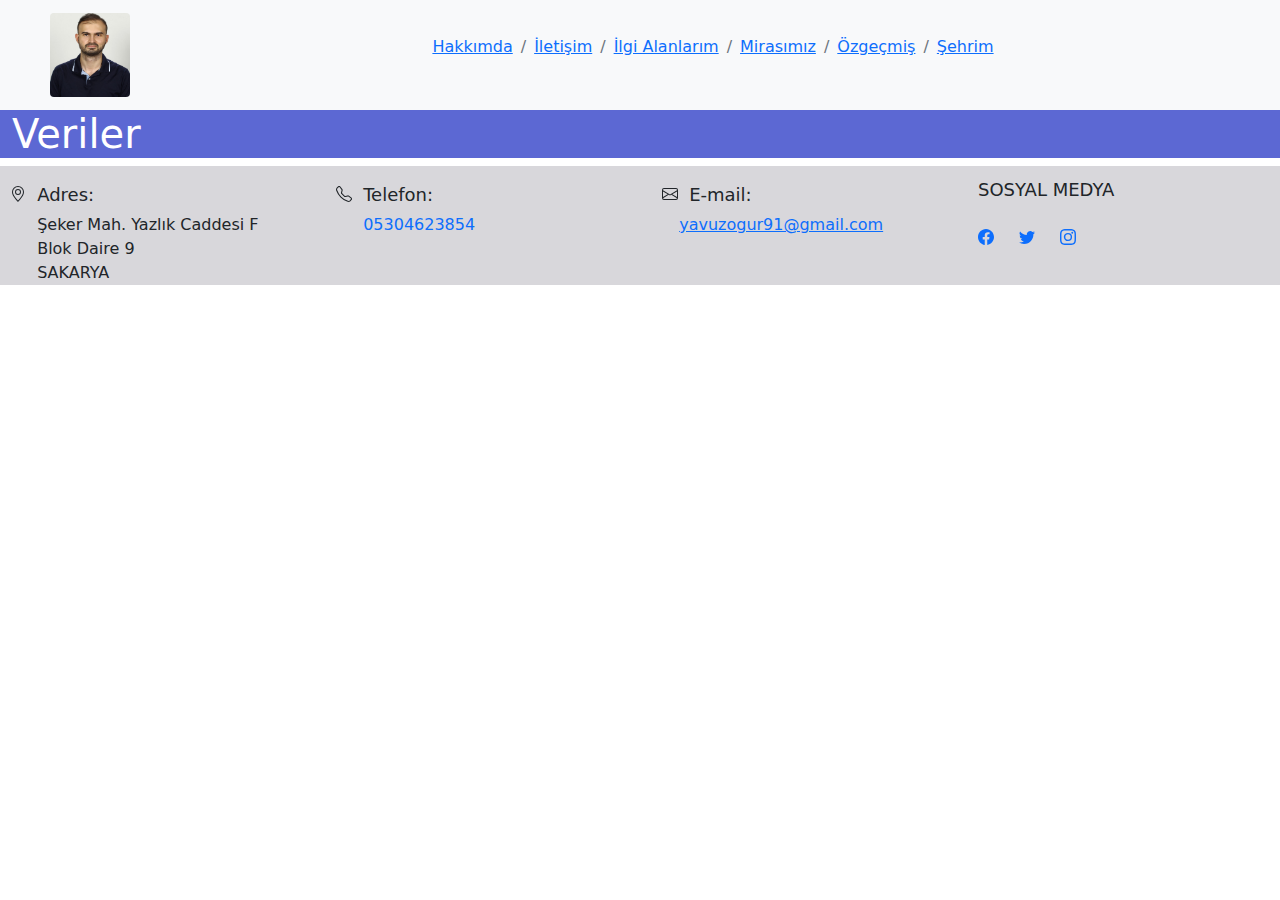
<file: sonveriler.html>
<!DOCTYPE html>
<html lang="en">
<head>
    <meta charset="utf-8">
    <meta name="viewport" content="width=device-width, initial-scale=1">
    <link href="Stil/bootstrap.css" rel="stylesheet">
    <link href="Stil/font-awesome.min.css" rel="stylesheet">
    <script src="Stil/bootstrap.bundle.js"></script>
   
    <title>Document</title>
</head>
<body>


    

    <nav  class="navbar navbar-expand-lg navbar-light bg-light">
        <a style=" margin-left: 50px;" class="navbar-brand" href="#"> <img src="Resimler/yavuz2.jpg" class="rounded" width="80" height="84" alt=""></a>
           
        <div  class="collapse navbar-collapse justify-content-center">
            
            
          <nav aria-label="breadcrumb">
            <ol class="breadcrumb">
                 <li class="breadcrumb-item">
                <a href="hakkimda.html">Hakkımda</a>
              </li>
                    
                  
              <li class="breadcrumb-item">
                <a href="iletisim.html">İletişim</a>
              </li>
              <li class="breadcrumb-item">
                <a href="ilgialanlarım.html">İlgi Alanlarım</a>
              </li>
              <li class="breadcrumb-item active" aria-current="page">
                <a href="mirasımız.html">Mirasımız</a>
              </li>
              <li class="breadcrumb-item active" aria-current="page">
                <a href="ozgecmis.html">Özgeçmiş</a>
              </li>
              <li class="breadcrumb-item active" aria-current="page">
                <a href="sehrim.html">Şehrim</a>
              </li>
            </ol>
          </nav>
        </div>
      </nav>
      <div style="background-color: rgb(92, 104, 211);" class="container-fluid">
        <h1 style="color: white;"> Veriler</h1>
        
      </div>

<footer style="background-color: rgb(216, 215, 219); " >

      <div class="row">
        <div class="col-sm-6 col-md-3" style="margin-top: 10px">
            <div class="row">
                <div class="col-md-1">
                    <div>
                      <svg xmlns="http://www.w3.org/2000/svg" width="16" height="16" fill="currentColor" class="bi bi-geo-alt" viewBox="0 0 16 16" style=" margin:10px 0 0 10px ">
                        <path d="M12.166 8.94c-.524 1.062-1.234 2.12-1.96 3.07A31.493 31.493 0 0 1 8 14.58a31.481 31.481 0 0 1-2.206-2.57c-.726-.95-1.436-2.008-1.96-3.07C3.304 7.867 3 6.862 3 6a5 5 0 0 1 10 0c0 .862-.305 1.867-.834 2.94zM8 16s6-5.686 6-10A6 6 0 0 0 2 6c0 4.314 6 10 6 10z"/>
                        <path d="M8 8a2 2 0 1 1 0-4 2 2 0 0 1 0 4zm0 1a3 3 0 1 0 0-6 3 3 0 0 0 0 6z"/>
                      </svg>
                    </div>
                </div>
                <div class="col-md-10">
                    <div style="font-size: 18px;  margin: 5px 0 0 10px;">
                        Adres:
                    </div>
                    <div style="font-size: 16px;  margin: 5px 0 0 10px;">
                        Şeker Mah. Yazlık Caddesi F Blok Daire 9  <br> SAKARYA
                    </div>
                </div>
            </div>
        </div>
        <div class="col-sm-6 col-md-3" style="margin-top: 10px">
            <div class="row">
                <div class="col-md-1">
                    <div>
                      <svg xmlns="http://www.w3.org/2000/svg" width="16" height="16" fill="currentColor" class="bi bi-telephone" viewBox="0 0 16 16" style=" margin:10px 0 0 10px  ">
                        <path d="M3.654 1.328a.678.678 0 0 0-1.015-.063L1.605 2.3c-.483.484-.661 1.169-.45 1.77a17.568 17.568 0 0 0 4.168 6.608 17.569 17.569 0 0 0 6.608 4.168c.601.211 1.286.033 1.77-.45l1.034-1.034a.678.678 0 0 0-.063-1.015l-2.307-1.794a.678.678 0 0 0-.58-.122l-2.19.547a1.745 1.745 0 0 1-1.657-.459L5.482 8.062a1.745 1.745 0 0 1-.46-1.657l.548-2.19a.678.678 0 0 0-.122-.58L3.654 1.328zM1.884.511a1.745 1.745 0 0 1 2.612.163L6.29 2.98c.329.423.445.974.315 1.494l-.547 2.19a.678.678 0 0 0 .178.643l2.457 2.457a.678.678 0 0 0 .644.178l2.189-.547a1.745 1.745 0 0 1 1.494.315l2.306 1.794c.829.645.905 1.87.163 2.611l-1.034 1.034c-.74.74-1.846 1.065-2.877.702a18.634 18.634 0 0 1-7.01-4.42 18.634 18.634 0 0 1-4.42-7.009c-.362-1.03-.037-2.137.703-2.877L1.885.511z"/>
                      </svg>
                    </div>
                </div>
                <div class="col-md-10">
                    <div style="font-size: 18px;  margin: 5px 0 0 10px;">
                        Telefon:
                    </div>
                    <div style="font-size: 16px;  margin: 5px 0 0 10px;">

                        <a href="tel:+905304623854" style="text-decoration: none;">05304623854</a>
                        <br>
                       
                   
                        
                    </div>
                </div>
            </div>
        </div>
        <div class="col-sm-6 col-md-3" style="margin-top: 10px">
            <div class="row">
                <div class="col-md-1">
                    <div>
                      <svg xmlns="http://www.w3.org/2000/svg" width="16" height="16" fill="currentColor" class="bi bi-envelope" viewBox="0 0 16 16" style=" margin:10px 0 0 10px  ">
                        <path d="M0 4a2 2 0 0 1 2-2h12a2 2 0 0 1 2 2v8a2 2 0 0 1-2 2H2a2 2 0 0 1-2-2V4Zm2-1a1 1 0 0 0-1 1v.217l7 4.2 7-4.2V4a1 1 0 0 0-1-1H2Zm13 2.383-4.708 2.825L15 11.105V5.383Zm-.034 6.876-5.64-3.471L8 9.583l-1.326-.795-5.64 3.47A1 1 0 0 0 2 13h12a1 1 0 0 0 .966-.741ZM1 11.105l4.708-2.897L1 5.383v5.722Z"/>
                      </svg>
                    </div>
                </div>
                <div class="col-md-10">
                    <div style="font-size: 18px; margin: 5px 0 0 10px;">
                        E-mail:
                    </div>
                    <div style="font-size: 16px; margin: 5px 0 0 0;">
                        <a href="mailto:yavuzogur91@gmail.com" target="_top"><p>yavuzogur91@gmail.com</p></a>
                    </div>
                </div>
            </div>
        </div>
        <div class="col-sm-6 col-md-3" style="margin-top: 10px">
            <div style="margin: 0 0 15px 0;font-size: 18px;">
            SOSYAL MEDYA
            </div>
            <div>
             
                <a  href="https://www.facebook.com/pages/Kemal-Sayar/20852826441?ref=hl" style="font-size: 24px; margin: 0 10px 0 0;"> <svg xmlns="http://www.w3.org/2000/svg" width="16" height="16" fill="currentColor" class="bi bi-facebook" viewBox="0 0 16 16">
                  <path d="M16 8.049c0-4.446-3.582-8.05-8-8.05C3.58 0-.002 3.603-.002 8.05c0 4.017 2.926 7.347 6.75 7.951v-5.625h-2.03V8.05H6.75V6.275c0-2.017 1.195-3.131 3.022-3.131.876 0 1.791.157 1.791.157v1.98h-1.009c-.993 0-1.303.621-1.303 1.258v1.51h2.218l-.354 2.326H9.25V16c3.824-.604 6.75-3.934 6.75-7.951z"></path>
                </svg></a>
                <a href="https://twitter.com/mkemalsayar" style="font-size: 24px; margin: 0 10px;"><svg xmlns="http://www.w3.org/2000/svg" width="16" height="16" fill="currentColor" class="bi bi-twitter" viewBox="0 0 16 16">
                  <path d="M5.026 15c6.038 0 9.341-5.003 9.341-9.334 0-.14 0-.282-.006-.422A6.685 6.685 0 0 0 16 3.542a6.658 6.658 0 0 1-1.889.518 3.301 3.301 0 0 0 1.447-1.817 6.533 6.533 0 0 1-2.087.793A3.286 3.286 0 0 0 7.875 6.03a9.325 9.325 0 0 1-6.767-3.429 3.289 3.289 0 0 0 1.018 4.382A3.323 3.323 0 0 1 .64 6.575v.045a3.288 3.288 0 0 0 2.632 3.218 3.203 3.203 0 0 1-.865.115 3.23 3.23 0 0 1-.614-.057 3.283 3.283 0 0 0 3.067 2.277A6.588 6.588 0 0 1 .78 13.58a6.32 6.32 0 0 1-.78-.045A9.344 9.344 0 0 0 5.026 15z"/>
                </svg></i></a>
               
                <a href="https://www.instagram.com/kemalsayar_official" style="font-size: 24px; margin: 0 10px;"><svg xmlns="http://www.w3.org/2000/svg" width="16" height="16" fill="currentColor" class="bi bi-instagram" viewBox="0 0 16 16">
                  <path d="M8 0C5.829 0 5.556.01 4.703.048 3.85.088 3.269.222 2.76.42a3.917 3.917 0 0 0-1.417.923A3.927 3.927 0 0 0 .42 2.76C.222 3.268.087 3.85.048 4.7.01 5.555 0 5.827 0 8.001c0 2.172.01 2.444.048 3.297.04.852.174 1.433.372 1.942.205.526.478.972.923 1.417.444.445.89.719 1.416.923.51.198 1.09.333 1.942.372C5.555 15.99 5.827 16 8 16s2.444-.01 3.298-.048c.851-.04 1.434-.174 1.943-.372a3.916 3.916 0 0 0 1.416-.923c.445-.445.718-.891.923-1.417.197-.509.332-1.09.372-1.942C15.99 10.445 16 10.173 16 8s-.01-2.445-.048-3.299c-.04-.851-.175-1.433-.372-1.941a3.926 3.926 0 0 0-.923-1.417A3.911 3.911 0 0 0 13.24.42c-.51-.198-1.092-.333-1.943-.372C10.443.01 10.172 0 7.998 0h.003zm-.717 1.442h.718c2.136 0 2.389.007 3.232.046.78.035 1.204.166 1.486.275.373.145.64.319.92.599.28.28.453.546.598.92.11.281.24.705.275 1.485.039.843.047 1.096.047 3.231s-.008 2.389-.047 3.232c-.035.78-.166 1.203-.275 1.485a2.47 2.47 0 0 1-.599.919c-.28.28-.546.453-.92.598-.28.11-.704.24-1.485.276-.843.038-1.096.047-3.232.047s-2.39-.009-3.233-.047c-.78-.036-1.203-.166-1.485-.276a2.478 2.478 0 0 1-.92-.598 2.48 2.48 0 0 1-.6-.92c-.109-.281-.24-.705-.275-1.485-.038-.843-.046-1.096-.046-3.233 0-2.136.008-2.388.046-3.231.036-.78.166-1.204.276-1.486.145-.373.319-.64.599-.92.28-.28.546-.453.92-.598.282-.11.705-.24 1.485-.276.738-.034 1.024-.044 2.515-.045v.002zm4.988 1.328a.96.96 0 1 0 0 1.92.96.96 0 0 0 0-1.92zm-4.27 1.122a4.109 4.109 0 1 0 0 8.217 4.109 4.109 0 0 0 0-8.217zm0 1.441a2.667 2.667 0 1 1 0 5.334 2.667 2.667 0 0 1 0-5.334z"/>
                </svg></i></a>
            </div>
        </div>
    </div>

      
  </footer>




    
</body>
</file>
<file: Stil/stil.css>
.altbaslik
{
    color:rgb(24, 27, 27);
    font-size: 1.5rem;
    font-weight: 300;
    line-height: 1.1;
    display: block;
    margin-top: 0.625rem;
    font-family: "Open Sans", -apple-system, BlinkMacSystemFont, "Segoe UI", Roboto, "Helvetica Neue", Arial, sans-serif, "Apple Color Emoji", "Segoe UI Emoji", "Segoe UI Symbol", "Noto Color Emoji";
  }

  .bg {
    /* The image used */
    background-image: url("Resimler/bilgisayar.png")  ;
    background-size: cover;
    background-repeat: no-repeat;
    
    position: relative;
  
    /* Full height */
    height: 60%; 
    width: 100%;
  }
</file>
